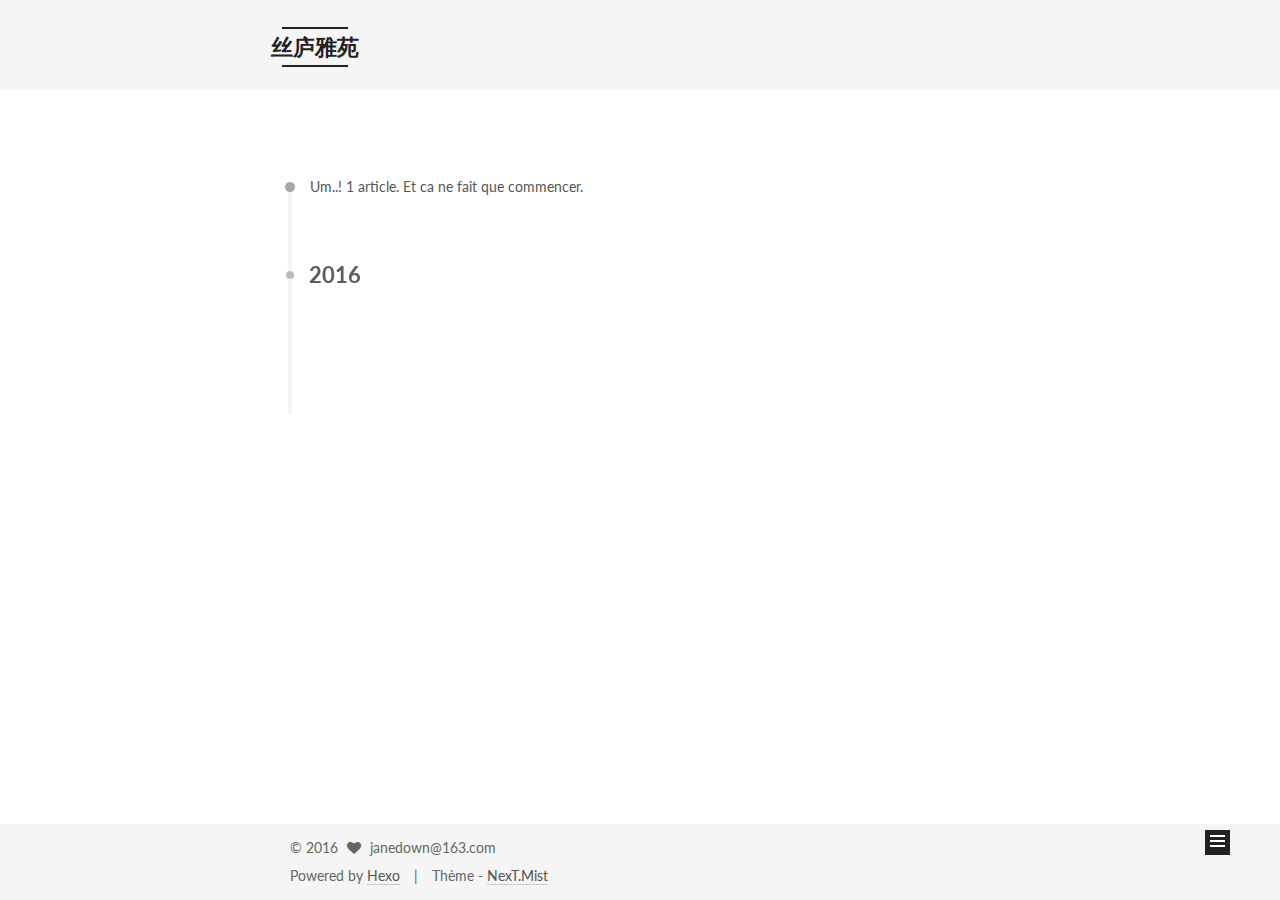
<file: archives/index.html>
<!doctype html>



  


<html class="theme-next mist use-motion">
<head>
  <meta charset="UTF-8"/>
<meta http-equiv="X-UA-Compatible" content="IE=edge,chrome=1" />
<meta name="viewport" content="width=device-width, initial-scale=1, maximum-scale=1"/>



<meta http-equiv="Cache-Control" content="no-transform" />
<meta http-equiv="Cache-Control" content="no-siteapp" />












  
  
  <link href="/vendors/fancybox/source/jquery.fancybox.css?v=2.1.5" rel="stylesheet" type="text/css" />




  
  
  
  

  
    
    
  

  

  

  

  

  
    
    
    <link href="//fonts.googleapis.com/css?family=Lato:300,300italic,400,400italic,700,700italic&subset=latin,latin-ext" rel="stylesheet" type="text/css">
  






<link href="/vendors/font-awesome/css/font-awesome.min.css?v=4.4.0" rel="stylesheet" type="text/css" />

<link href="/css/main.css?v=5.0.1" rel="stylesheet" type="text/css" />


  <meta name="keywords" content="Hexo, NexT" />








  <link rel="shortcut icon" type="image/x-icon" href="/favicon.ico?v=5.0.1" />






<meta property="og:type" content="website">
<meta property="og:title" content="丝庐雅苑">
<meta property="og:url" content="http://yoursite.com/archives/index.html">
<meta property="og:site_name" content="丝庐雅苑">
<meta name="twitter:card" content="summary">
<meta name="twitter:title" content="丝庐雅苑">



<script type="text/javascript" id="hexo.configuration">
  var NexT = window.NexT || {};
  var CONFIG = {
    scheme: 'Mist',
    sidebar: {"position":"left","display":"post"},
    fancybox: true,
    motion: true,
    duoshuo: {
      userId: 0,
      author: 'Author'
    }
  };
</script>




  <link rel="canonical" href="http://yoursite.com/archives/"/>

  <title> Archive | 丝庐雅苑 </title>
</head>

<body itemscope itemtype="http://schema.org/WebPage" lang="Chinese">

  










  
  
    
  

  <div class="container one-collumn sidebar-position-left  page-archive  ">
    <div class="headband"></div>

    <header id="header" class="header" itemscope itemtype="http://schema.org/WPHeader">
      <div class="header-inner"><div class="site-meta ">
  

  <div class="custom-logo-site-title">
    <a href="/"  class="brand" rel="start">
      <span class="logo-line-before"><i></i></span>
      <span class="site-title">丝庐雅苑</span>
      <span class="logo-line-after"><i></i></span>
    </a>
  </div>
  <p class="site-subtitle"></p>
</div>

<div class="site-nav-toggle">
  <button>
    <span class="btn-bar"></span>
    <span class="btn-bar"></span>
    <span class="btn-bar"></span>
  </button>
</div>

<nav class="site-nav">
  

  
    <ul id="menu" class="menu">
      
        
        <li class="menu-item menu-item-archives">
          <a href="/archives" rel="section">
            
              <i class="menu-item-icon fa fa-fw fa-archive"></i> <br />
            
            Archives
          </a>
        </li>
      

      
    </ul>
  

  
</nav>

 </div>
    </header>

    <main id="main" class="main">
      <div class="main-inner">
        <div class="content-wrap">
          <div id="content" class="content">
            

  <section id="posts" class="posts-collapse">
    <span class="archive-move-on"></span>

    <span class="archive-page-counter">
      
      
      
        
      
      Um..! 1 article. Et ca ne fait que commencer.
    </span>

    

      
      
      

      
        
        <div class="collection-title">
          <h2 class="archive-year motion-element" id="archive-year-2016">2016</h2>
        </div>
      
      

      

  <article class="post post-type-normal" itemscope itemtype="http://schema.org/Article">
    <header class="post-header">

      <h1 class="post-title">
        
            <a class="post-title-link" href="/2016/08/21/information/" itemprop="url">
              
                <span itemprop="name">丝庐雅苑信息持续整理中</span>
              
            </a>
        
      </h1>

      <div class="post-meta">
        <time class="post-time" itemprop="dateCreated"
              datetime="2016-08-21T17:13:17+08:00"
              content="2016-08-21" >
          08-21
        </time>
      </div>

    </header>
  </article>



    

  </section>

  



          </div>
          


          

        </div>
        
          
  
  <div class="sidebar-toggle">
    <div class="sidebar-toggle-line-wrap">
      <span class="sidebar-toggle-line sidebar-toggle-line-first"></span>
      <span class="sidebar-toggle-line sidebar-toggle-line-middle"></span>
      <span class="sidebar-toggle-line sidebar-toggle-line-last"></span>
    </div>
  </div>

  <aside id="sidebar" class="sidebar">
    <div class="sidebar-inner">

      

      

      <section class="site-overview sidebar-panel  sidebar-panel-active ">
        <div class="site-author motion-element" itemprop="author" itemscope itemtype="http://schema.org/Person">
          <img class="site-author-image" itemprop="image"
               src="/images/avatar.gif"
               alt="janedown@163.com" />
          <p class="site-author-name" itemprop="name">janedown@163.com</p>
          <p class="site-description motion-element" itemprop="description"></p>
        </div>
        <nav class="site-state motion-element">
          <div class="site-state-item site-state-posts">
            <a href="/archives">
              <span class="site-state-item-count">1</span>
              <span class="site-state-item-name">articles</span>
            </a>
          </div>

          

          

        </nav>

        

        <div class="links-of-author motion-element">
          
        </div>

        
        

        
        

      </section>

      

    </div>
  </aside>


        
      </div>
    </main>

    <footer id="footer" class="footer">
      <div class="footer-inner">
        <div class="copyright" >
  
  &copy; 
  <span itemprop="copyrightYear">2016</span>
  <span class="with-love">
    <i class="fa fa-heart"></i>
  </span>
  <span class="author" itemprop="copyrightHolder">janedown@163.com</span>
</div>

<div class="powered-by">
  Powered by <a class="theme-link" href="https://hexo.io">Hexo</a>
</div>

<div class="theme-info">
  Thème -
  <a class="theme-link" href="https://github.com/iissnan/hexo-theme-next">
    NexT.Mist
  </a>
</div>

        

        
      </div>
    </footer>

    <div class="back-to-top">
      <i class="fa fa-arrow-up"></i>
    </div>
  </div>

  

<script type="text/javascript">
  if (Object.prototype.toString.call(window.Promise) !== '[object Function]') {
    window.Promise = null;
  }
</script>









  



  
  <script type="text/javascript" src="/vendors/jquery/index.js?v=2.1.3"></script>

  
  <script type="text/javascript" src="/vendors/fastclick/lib/fastclick.min.js?v=1.0.6"></script>

  
  <script type="text/javascript" src="/vendors/jquery_lazyload/jquery.lazyload.js?v=1.9.7"></script>

  
  <script type="text/javascript" src="/vendors/velocity/velocity.min.js?v=1.2.1"></script>

  
  <script type="text/javascript" src="/vendors/velocity/velocity.ui.min.js?v=1.2.1"></script>

  
  <script type="text/javascript" src="/vendors/fancybox/source/jquery.fancybox.pack.js?v=2.1.5"></script>


  


  <script type="text/javascript" src="/js/src/utils.js?v=5.0.1"></script>

  <script type="text/javascript" src="/js/src/motion.js?v=5.0.1"></script>



  
  

  
  
    <script type="text/javascript" id="motion.page.archive">
      $('.archive-year').velocity('transition.slideLeftIn');
    </script>
  


  


  <script type="text/javascript" src="/js/src/bootstrap.js?v=5.0.1"></script>



  



  




  
  

  

  

  

</body>
</html>
</file>
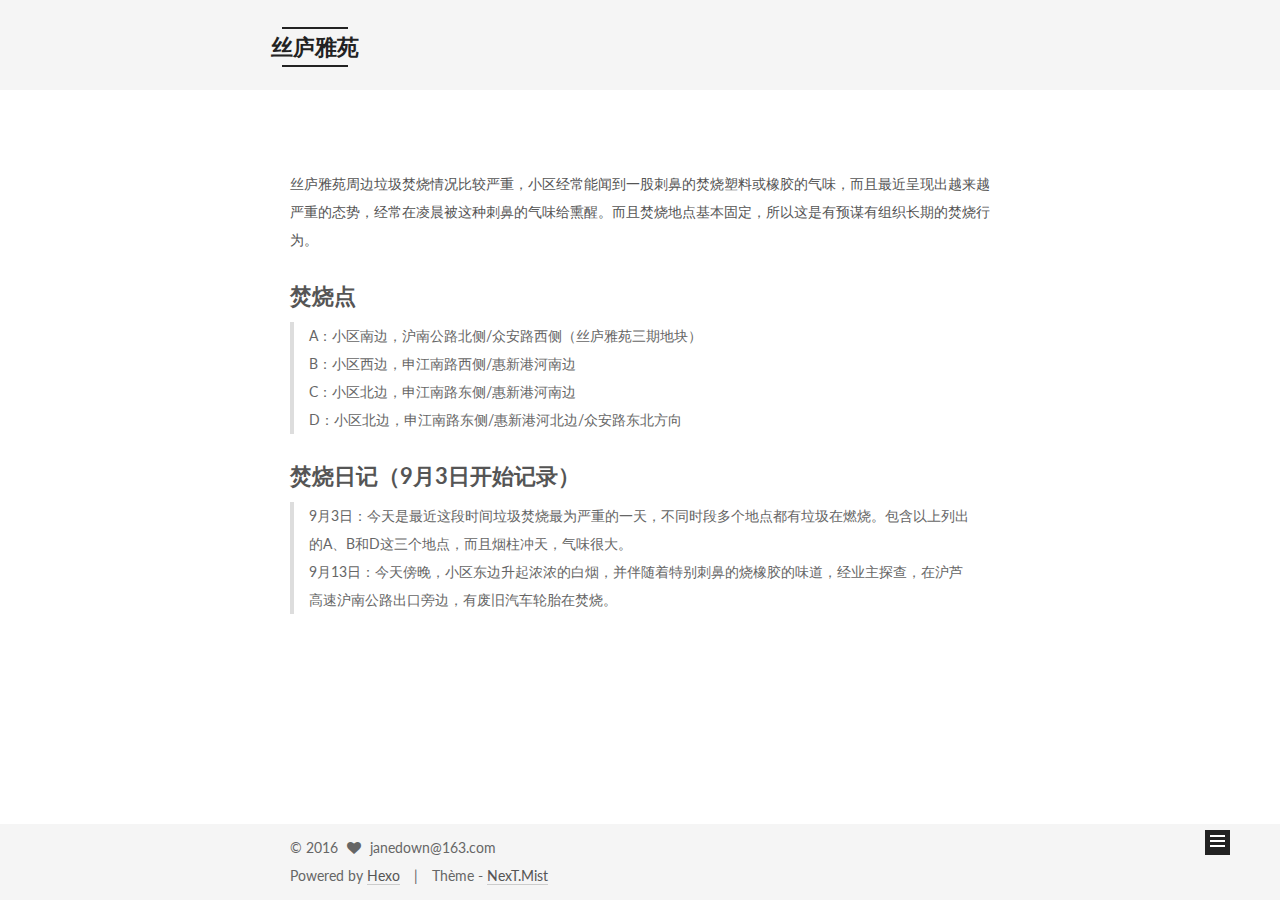
<file: garbage/index.html>
<!doctype html>



  


<html class="theme-next mist use-motion">
<head>
  <meta charset="UTF-8"/>
<meta http-equiv="X-UA-Compatible" content="IE=edge,chrome=1" />
<meta name="viewport" content="width=device-width, initial-scale=1, maximum-scale=1"/>



<meta http-equiv="Cache-Control" content="no-transform" />
<meta http-equiv="Cache-Control" content="no-siteapp" />












  
  
  <link href="/vendors/fancybox/source/jquery.fancybox.css?v=2.1.5" rel="stylesheet" type="text/css" />




  
  
  
  

  
    
    
  

  

  

  

  

  
    
    
    <link href="//fonts.googleapis.com/css?family=Lato:300,300italic,400,400italic,700,700italic&subset=latin,latin-ext" rel="stylesheet" type="text/css">
  






<link href="/vendors/font-awesome/css/font-awesome.min.css?v=4.4.0" rel="stylesheet" type="text/css" />

<link href="/css/main.css?v=5.0.1" rel="stylesheet" type="text/css" />


  <meta name="keywords" content="Hexo, NexT" />








  <link rel="shortcut icon" type="image/x-icon" href="/favicon.ico?v=5.0.1" />






<meta name="description" content="丝庐雅苑周边垃圾焚烧情况比较严重，小区经常能闻到一股刺鼻的焚烧塑料或橡胶的气味，而且最近呈现出越来越严重的态势，经常在凌晨被这种刺鼻的气味给熏醒。而且焚烧地点基本固定，所以这是有预谋有组织长期的焚烧行为。
焚烧点
A：小区南边，沪南公路北侧/众安路西侧（丝庐雅苑三期地块）B：小区西边，申江南路西侧/惠新港河南边C：小区北边，申江南路东侧/惠新港河南边D：小区北边，申江南路东侧/惠新港河北边/众安路">
<meta property="og:type" content="website">
<meta property="og:title" content="garbage">
<meta property="og:url" content="http://yoursite.com/garbage/index.html">
<meta property="og:site_name" content="丝庐雅苑">
<meta property="og:description" content="丝庐雅苑周边垃圾焚烧情况比较严重，小区经常能闻到一股刺鼻的焚烧塑料或橡胶的气味，而且最近呈现出越来越严重的态势，经常在凌晨被这种刺鼻的气味给熏醒。而且焚烧地点基本固定，所以这是有预谋有组织长期的焚烧行为。
焚烧点
A：小区南边，沪南公路北侧/众安路西侧（丝庐雅苑三期地块）B：小区西边，申江南路西侧/惠新港河南边C：小区北边，申江南路东侧/惠新港河南边D：小区北边，申江南路东侧/惠新港河北边/众安路">
<meta property="og:updated_time" content="2016-05-20T02:38:27.569Z">
<meta name="twitter:card" content="summary">
<meta name="twitter:title" content="garbage">
<meta name="twitter:description" content="丝庐雅苑周边垃圾焚烧情况比较严重，小区经常能闻到一股刺鼻的焚烧塑料或橡胶的气味，而且最近呈现出越来越严重的态势，经常在凌晨被这种刺鼻的气味给熏醒。而且焚烧地点基本固定，所以这是有预谋有组织长期的焚烧行为。
焚烧点
A：小区南边，沪南公路北侧/众安路西侧（丝庐雅苑三期地块）B：小区西边，申江南路西侧/惠新港河南边C：小区北边，申江南路东侧/惠新港河南边D：小区北边，申江南路东侧/惠新港河北边/众安路">



<script type="text/javascript" id="hexo.configuration">
  var NexT = window.NexT || {};
  var CONFIG = {
    scheme: 'Mist',
    sidebar: {"position":"left","display":"post"},
    fancybox: true,
    motion: true,
    duoshuo: {
      userId: 0,
      author: 'Author'
    }
  };
</script>




  <link rel="canonical" href="http://yoursite.com/garbage/"/>

  <title>
  

  
    garbage | 丝庐雅苑
  
</title>
</head>

<body itemscope itemtype="http://schema.org/WebPage" lang="Chinese">

  










  
  
    
  

  <div class="container one-collumn sidebar-position-left  ">
    <div class="headband"></div>

    <header id="header" class="header" itemscope itemtype="http://schema.org/WPHeader">
      <div class="header-inner"><div class="site-meta ">
  

  <div class="custom-logo-site-title">
    <a href="/"  class="brand" rel="start">
      <span class="logo-line-before"><i></i></span>
      <span class="site-title">丝庐雅苑</span>
      <span class="logo-line-after"><i></i></span>
    </a>
  </div>
  <p class="site-subtitle"></p>
</div>

<div class="site-nav-toggle">
  <button>
    <span class="btn-bar"></span>
    <span class="btn-bar"></span>
    <span class="btn-bar"></span>
  </button>
</div>

<nav class="site-nav">
  

  
    <ul id="menu" class="menu">
      
        
        <li class="menu-item menu-item-archives">
          <a href="/archives" rel="section">
            
              <i class="menu-item-icon fa fa-fw fa-archive"></i> <br />
            
            Archives
          </a>
        </li>
      

      
    </ul>
  

  
</nav>

 </div>
    </header>

    <main id="main" class="main">
      <div class="main-inner">
        <div class="content-wrap">
          <div id="content" class="content">
            

  <div id="posts" class="posts-expand">
    
    
      <p>丝庐雅苑周边垃圾焚烧情况比较严重，小区经常能闻到一股刺鼻的焚烧塑料或橡胶的气味，而且最近呈现出越来越严重的态势，经常在凌晨被这种刺鼻的气味给熏醒。而且焚烧地点基本固定，所以这是有预谋有组织长期的焚烧行为。</p>
<h2 id="焚烧点"><a href="#焚烧点" class="headerlink" title="焚烧点"></a>焚烧点</h2><blockquote>
<p>A：小区南边，沪南公路北侧/众安路西侧（丝庐雅苑三期地块）<br>B：小区西边，申江南路西侧/惠新港河南边<br>C：小区北边，申江南路东侧/惠新港河南边<br>D：小区北边，申江南路东侧/惠新港河北边/众安路东北方向</p>
</blockquote>
<h2 id="焚烧日记（9月3日开始记录）"><a href="#焚烧日记（9月3日开始记录）" class="headerlink" title="焚烧日记（9月3日开始记录）"></a>焚烧日记（9月3日开始记录）</h2><blockquote>
<p>9月3日：今天是最近这段时间垃圾焚烧最为严重的一天，不同时段多个地点都有垃圾在燃烧。包含以上列出的A、B和D这三个地点，而且烟柱冲天，气味很大。<br>9月13日：今天傍晚，小区东边升起浓浓的白烟，并伴随着特别刺鼻的烧橡胶的味道，经业主探查，在沪芦高速沪南公路出口旁边，有废旧汽车轮胎在焚烧。</p>
</blockquote>

    
  </div>


          </div>
          


          
  <div class="comments" id="comments">
    
  </div>


        </div>
        
          
  
  <div class="sidebar-toggle">
    <div class="sidebar-toggle-line-wrap">
      <span class="sidebar-toggle-line sidebar-toggle-line-first"></span>
      <span class="sidebar-toggle-line sidebar-toggle-line-middle"></span>
      <span class="sidebar-toggle-line sidebar-toggle-line-last"></span>
    </div>
  </div>

  <aside id="sidebar" class="sidebar">
    <div class="sidebar-inner">

      

      

      <section class="site-overview sidebar-panel  sidebar-panel-active ">
        <div class="site-author motion-element" itemprop="author" itemscope itemtype="http://schema.org/Person">
          <img class="site-author-image" itemprop="image"
               src="/images/avatar.gif"
               alt="janedown@163.com" />
          <p class="site-author-name" itemprop="name">janedown@163.com</p>
          <p class="site-description motion-element" itemprop="description"></p>
        </div>
        <nav class="site-state motion-element">
          <div class="site-state-item site-state-posts">
            <a href="/archives">
              <span class="site-state-item-count">1</span>
              <span class="site-state-item-name">articles</span>
            </a>
          </div>

          

          

        </nav>

        

        <div class="links-of-author motion-element">
          
        </div>

        
        

        
        

      </section>

      

    </div>
  </aside>


        
      </div>
    </main>

    <footer id="footer" class="footer">
      <div class="footer-inner">
        <div class="copyright" >
  
  &copy; 
  <span itemprop="copyrightYear">2016</span>
  <span class="with-love">
    <i class="fa fa-heart"></i>
  </span>
  <span class="author" itemprop="copyrightHolder">janedown@163.com</span>
</div>

<div class="powered-by">
  Powered by <a class="theme-link" href="https://hexo.io">Hexo</a>
</div>

<div class="theme-info">
  Thème -
  <a class="theme-link" href="https://github.com/iissnan/hexo-theme-next">
    NexT.Mist
  </a>
</div>

        

        
      </div>
    </footer>

    <div class="back-to-top">
      <i class="fa fa-arrow-up"></i>
    </div>
  </div>

  

<script type="text/javascript">
  if (Object.prototype.toString.call(window.Promise) !== '[object Function]') {
    window.Promise = null;
  }
</script>









  



  
  <script type="text/javascript" src="/vendors/jquery/index.js?v=2.1.3"></script>

  
  <script type="text/javascript" src="/vendors/fastclick/lib/fastclick.min.js?v=1.0.6"></script>

  
  <script type="text/javascript" src="/vendors/jquery_lazyload/jquery.lazyload.js?v=1.9.7"></script>

  
  <script type="text/javascript" src="/vendors/velocity/velocity.min.js?v=1.2.1"></script>

  
  <script type="text/javascript" src="/vendors/velocity/velocity.ui.min.js?v=1.2.1"></script>

  
  <script type="text/javascript" src="/vendors/fancybox/source/jquery.fancybox.pack.js?v=2.1.5"></script>


  


  <script type="text/javascript" src="/js/src/utils.js?v=5.0.1"></script>

  <script type="text/javascript" src="/js/src/motion.js?v=5.0.1"></script>



  
  

  

  


  <script type="text/javascript" src="/js/src/bootstrap.js?v=5.0.1"></script>



  



  




  
  

  

  

  

</body>
</html>
</file>
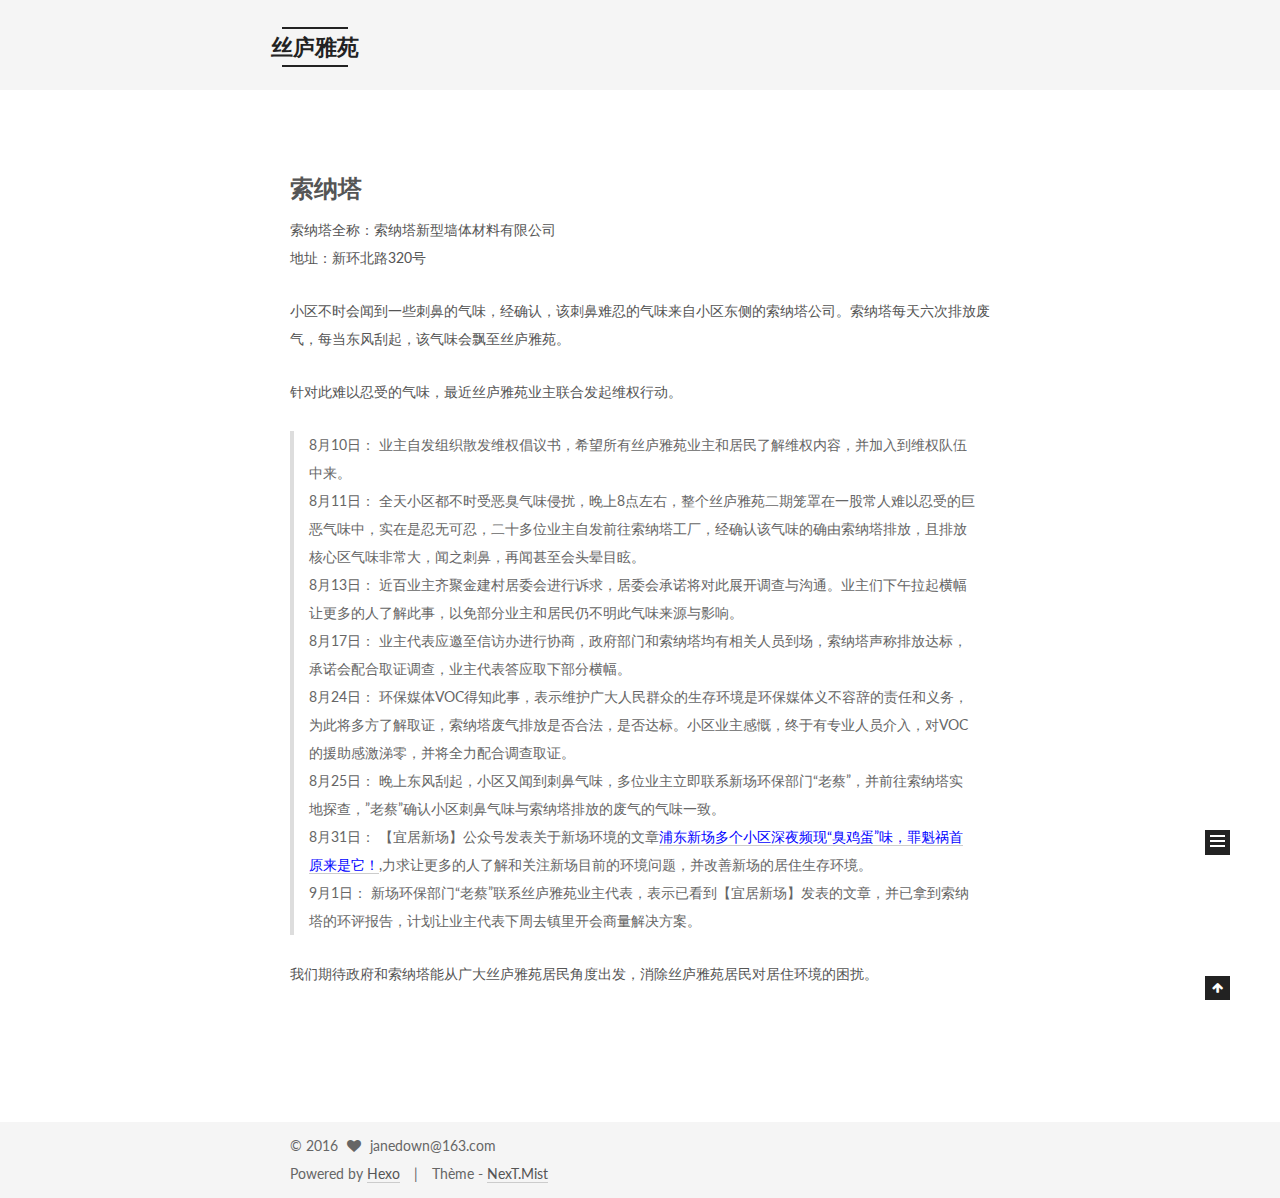
<file: sont/index.html>
<!doctype html>



  


<html class="theme-next mist use-motion">
<head>
  <meta charset="UTF-8"/>
<meta http-equiv="X-UA-Compatible" content="IE=edge,chrome=1" />
<meta name="viewport" content="width=device-width, initial-scale=1, maximum-scale=1"/>



<meta http-equiv="Cache-Control" content="no-transform" />
<meta http-equiv="Cache-Control" content="no-siteapp" />












  
  
  <link href="/vendors/fancybox/source/jquery.fancybox.css?v=2.1.5" rel="stylesheet" type="text/css" />




  
  
  
  

  
    
    
  

  

  

  

  

  
    
    
    <link href="//fonts.googleapis.com/css?family=Lato:300,300italic,400,400italic,700,700italic&subset=latin,latin-ext" rel="stylesheet" type="text/css">
  






<link href="/vendors/font-awesome/css/font-awesome.min.css?v=4.4.0" rel="stylesheet" type="text/css" />

<link href="/css/main.css?v=5.0.1" rel="stylesheet" type="text/css" />


  <meta name="keywords" content="Hexo, NexT" />








  <link rel="shortcut icon" type="image/x-icon" href="/favicon.ico?v=5.0.1" />






<meta name="description" content="索纳塔索纳塔全称：索纳塔新型墙体材料有限公司地址：新环北路320号
小区不时会闻到一些刺鼻的气味，经确认，该刺鼻难忍的气味来自小区东侧的索纳塔公司。索纳塔每天六次排放废气，每当东风刮起，该气味会飘至丝庐雅苑。
针对此难以忍受的气味，最近丝庐雅苑业主联合发起维权行动。

8月10日： 业主自发组织散发维权倡议书，希望所有丝庐雅苑业主和居民了解维权内容，并加入到维权队伍中来。8月11日： 全天小区都不">
<meta property="og:type" content="website">
<meta property="og:title" content="sont">
<meta property="og:url" content="http://yoursite.com/sont/index.html">
<meta property="og:site_name" content="丝庐雅苑">
<meta property="og:description" content="索纳塔索纳塔全称：索纳塔新型墙体材料有限公司地址：新环北路320号
小区不时会闻到一些刺鼻的气味，经确认，该刺鼻难忍的气味来自小区东侧的索纳塔公司。索纳塔每天六次排放废气，每当东风刮起，该气味会飘至丝庐雅苑。
针对此难以忍受的气味，最近丝庐雅苑业主联合发起维权行动。

8月10日： 业主自发组织散发维权倡议书，希望所有丝庐雅苑业主和居民了解维权内容，并加入到维权队伍中来。8月11日： 全天小区都不">
<meta property="og:updated_time" content="2016-09-01T03:54:06.854Z">
<meta name="twitter:card" content="summary">
<meta name="twitter:title" content="sont">
<meta name="twitter:description" content="索纳塔索纳塔全称：索纳塔新型墙体材料有限公司地址：新环北路320号
小区不时会闻到一些刺鼻的气味，经确认，该刺鼻难忍的气味来自小区东侧的索纳塔公司。索纳塔每天六次排放废气，每当东风刮起，该气味会飘至丝庐雅苑。
针对此难以忍受的气味，最近丝庐雅苑业主联合发起维权行动。

8月10日： 业主自发组织散发维权倡议书，希望所有丝庐雅苑业主和居民了解维权内容，并加入到维权队伍中来。8月11日： 全天小区都不">



<script type="text/javascript" id="hexo.configuration">
  var NexT = window.NexT || {};
  var CONFIG = {
    scheme: 'Mist',
    sidebar: {"position":"left","display":"post"},
    fancybox: true,
    motion: true,
    duoshuo: {
      userId: 0,
      author: 'Author'
    }
  };
</script>




  <link rel="canonical" href="http://yoursite.com/sont/"/>

  <title>
  

  
    sont | 丝庐雅苑
  
</title>
</head>

<body itemscope itemtype="http://schema.org/WebPage" lang="Chinese">

  










  
  
    
  

  <div class="container one-collumn sidebar-position-left  ">
    <div class="headband"></div>

    <header id="header" class="header" itemscope itemtype="http://schema.org/WPHeader">
      <div class="header-inner"><div class="site-meta ">
  

  <div class="custom-logo-site-title">
    <a href="/"  class="brand" rel="start">
      <span class="logo-line-before"><i></i></span>
      <span class="site-title">丝庐雅苑</span>
      <span class="logo-line-after"><i></i></span>
    </a>
  </div>
  <p class="site-subtitle"></p>
</div>

<div class="site-nav-toggle">
  <button>
    <span class="btn-bar"></span>
    <span class="btn-bar"></span>
    <span class="btn-bar"></span>
  </button>
</div>

<nav class="site-nav">
  

  
    <ul id="menu" class="menu">
      
        
        <li class="menu-item menu-item-archives">
          <a href="/archives" rel="section">
            
              <i class="menu-item-icon fa fa-fw fa-archive"></i> <br />
            
            Archives
          </a>
        </li>
      

      
    </ul>
  

  
</nav>

 </div>
    </header>

    <main id="main" class="main">
      <div class="main-inner">
        <div class="content-wrap">
          <div id="content" class="content">
            

  <div id="posts" class="posts-expand">
    
    
      <h1 id="索纳塔"><a href="#索纳塔" class="headerlink" title="索纳塔"></a>索纳塔</h1><p>索纳塔全称：索纳塔新型墙体材料有限公司<br>地址：新环北路320号</p>
<p>小区不时会闻到一些刺鼻的气味，经确认，该刺鼻难忍的气味来自小区东侧的索纳塔公司。索纳塔每天六次排放废气，每当东风刮起，该气味会飘至丝庐雅苑。</p>
<p>针对此难以忍受的气味，最近丝庐雅苑业主联合发起维权行动。</p>
<blockquote>
<p>8月10日： 业主自发组织散发维权倡议书，希望所有丝庐雅苑业主和居民了解维权内容，并加入到维权队伍中来。<br>8月11日： 全天小区都不时受恶臭气味侵扰，晚上8点左右，整个丝庐雅苑二期笼罩在一股常人难以忍受的巨恶气味中，实在是忍无可忍，二十多位业主自发前往索纳塔工厂，经确认该气味的确由索纳塔排放，且排放核心区气味非常大，闻之刺鼻，再闻甚至会头晕目眩。<br>8月13日： 近百业主齐聚金建村居委会进行诉求，居委会承诺将对此展开调查与沟通。业主们下午拉起横幅让更多的人了解此事，以免部分业主和居民仍不明此气味来源与影响。<br>8月17日： 业主代表应邀至信访办进行协商，政府部门和索纳塔均有相关人员到场，索纳塔声称排放达标，承诺会配合取证调查，业主代表答应取下部分横幅。<br>8月24日： 环保媒体VOC得知此事，表示维护广大人民群众的生存环境是环保媒体义不容辞的责任和义务，为此将多方了解取证，索纳塔废气排放是否合法，是否达标。小区业主感慨，终于有专业人员介入，对VOC的援助感激涕零，并将全力配合调查取证。<br>8月25日： 晚上东风刮起，小区又闻到刺鼻气味，多位业主立即联系新场环保部门“老蔡”，并前往索纳塔实地探查，”老蔡”确认小区刺鼻气味与索纳塔排放的废气的气味一致。<br>8月31日： 【宜居新场】公众号发表关于新场环境的文章<a href="http://mp.weixin.qq.com/s?__biz=MjM5NjY4NDMyMQ==&amp;mid=2447515239&amp;idx=1&amp;sn=bd73be0a1c6b8b98bc13b6242b8493c5&amp;scene=1&amp;srcid=08315gCju3VQPTwlzUJridtQ#rd" target="_blank" rel="external"><font color="blue">浦东新场多个小区深夜频现“臭鸡蛋”味，罪魁祸首原来是它！</font></a>,力求让更多的人了解和关注新场目前的环境问题，并改善新场的居住生存环境。<br>9月1日： 新场环保部门“老蔡”联系丝庐雅苑业主代表，表示已看到【宜居新场】发表的文章，并已拿到索纳塔的环评报告，计划让业主代表下周去镇里开会商量解决方案。</p>
</blockquote>
<p>我们期待政府和索纳塔能从广大丝庐雅苑居民角度出发，消除丝庐雅苑居民对居住环境的困扰。</p>

    
  </div>


          </div>
          


          
  <div class="comments" id="comments">
    
  </div>


        </div>
        
          
  
  <div class="sidebar-toggle">
    <div class="sidebar-toggle-line-wrap">
      <span class="sidebar-toggle-line sidebar-toggle-line-first"></span>
      <span class="sidebar-toggle-line sidebar-toggle-line-middle"></span>
      <span class="sidebar-toggle-line sidebar-toggle-line-last"></span>
    </div>
  </div>

  <aside id="sidebar" class="sidebar">
    <div class="sidebar-inner">

      

      

      <section class="site-overview sidebar-panel  sidebar-panel-active ">
        <div class="site-author motion-element" itemprop="author" itemscope itemtype="http://schema.org/Person">
          <img class="site-author-image" itemprop="image"
               src="/images/avatar.gif"
               alt="janedown@163.com" />
          <p class="site-author-name" itemprop="name">janedown@163.com</p>
          <p class="site-description motion-element" itemprop="description"></p>
        </div>
        <nav class="site-state motion-element">
          <div class="site-state-item site-state-posts">
            <a href="/archives">
              <span class="site-state-item-count">1</span>
              <span class="site-state-item-name">articles</span>
            </a>
          </div>

          

          

        </nav>

        

        <div class="links-of-author motion-element">
          
        </div>

        
        

        
        

      </section>

      

    </div>
  </aside>


        
      </div>
    </main>

    <footer id="footer" class="footer">
      <div class="footer-inner">
        <div class="copyright" >
  
  &copy; 
  <span itemprop="copyrightYear">2016</span>
  <span class="with-love">
    <i class="fa fa-heart"></i>
  </span>
  <span class="author" itemprop="copyrightHolder">janedown@163.com</span>
</div>

<div class="powered-by">
  Powered by <a class="theme-link" href="https://hexo.io">Hexo</a>
</div>

<div class="theme-info">
  Thème -
  <a class="theme-link" href="https://github.com/iissnan/hexo-theme-next">
    NexT.Mist
  </a>
</div>

        

        
      </div>
    </footer>

    <div class="back-to-top">
      <i class="fa fa-arrow-up"></i>
    </div>
  </div>

  

<script type="text/javascript">
  if (Object.prototype.toString.call(window.Promise) !== '[object Function]') {
    window.Promise = null;
  }
</script>









  



  
  <script type="text/javascript" src="/vendors/jquery/index.js?v=2.1.3"></script>

  
  <script type="text/javascript" src="/vendors/fastclick/lib/fastclick.min.js?v=1.0.6"></script>

  
  <script type="text/javascript" src="/vendors/jquery_lazyload/jquery.lazyload.js?v=1.9.7"></script>

  
  <script type="text/javascript" src="/vendors/velocity/velocity.min.js?v=1.2.1"></script>

  
  <script type="text/javascript" src="/vendors/velocity/velocity.ui.min.js?v=1.2.1"></script>

  
  <script type="text/javascript" src="/vendors/fancybox/source/jquery.fancybox.pack.js?v=2.1.5"></script>


  


  <script type="text/javascript" src="/js/src/utils.js?v=5.0.1"></script>

  <script type="text/javascript" src="/js/src/motion.js?v=5.0.1"></script>



  
  

  

  


  <script type="text/javascript" src="/js/src/bootstrap.js?v=5.0.1"></script>



  



  




  
  

  

  

  

</body>
</html>
</file>
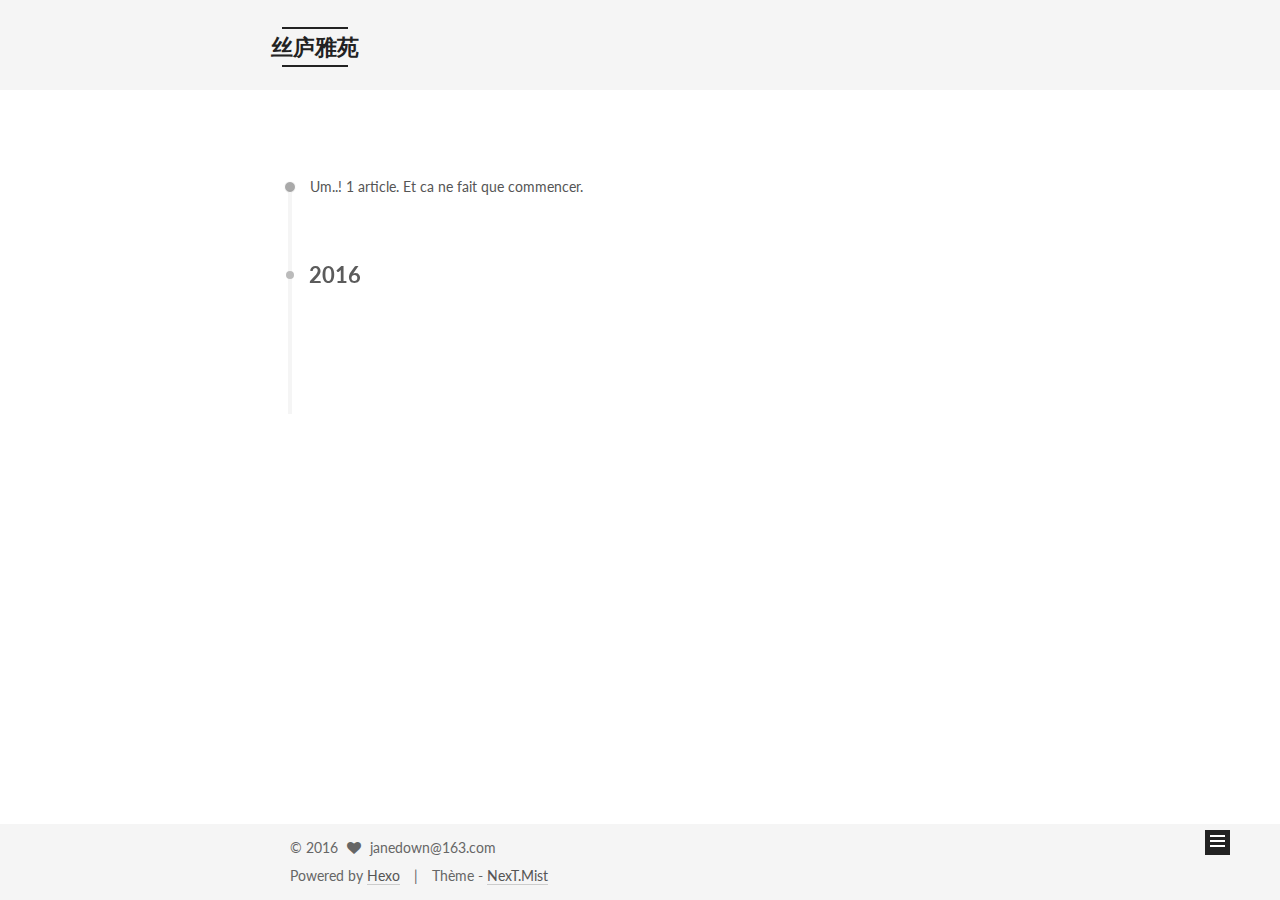
<file: archives/2016/index.html>
<!doctype html>



  


<html class="theme-next mist use-motion">
<head>
  <meta charset="UTF-8"/>
<meta http-equiv="X-UA-Compatible" content="IE=edge,chrome=1" />
<meta name="viewport" content="width=device-width, initial-scale=1, maximum-scale=1"/>



<meta http-equiv="Cache-Control" content="no-transform" />
<meta http-equiv="Cache-Control" content="no-siteapp" />












  
  
  <link href="/vendors/fancybox/source/jquery.fancybox.css?v=2.1.5" rel="stylesheet" type="text/css" />




  
  
  
  

  
    
    
  

  

  

  

  

  
    
    
    <link href="//fonts.googleapis.com/css?family=Lato:300,300italic,400,400italic,700,700italic&subset=latin,latin-ext" rel="stylesheet" type="text/css">
  






<link href="/vendors/font-awesome/css/font-awesome.min.css?v=4.4.0" rel="stylesheet" type="text/css" />

<link href="/css/main.css?v=5.0.1" rel="stylesheet" type="text/css" />


  <meta name="keywords" content="Hexo, NexT" />








  <link rel="shortcut icon" type="image/x-icon" href="/favicon.ico?v=5.0.1" />






<meta property="og:type" content="website">
<meta property="og:title" content="丝庐雅苑">
<meta property="og:url" content="http://yoursite.com/archives/2016/index.html">
<meta property="og:site_name" content="丝庐雅苑">
<meta name="twitter:card" content="summary">
<meta name="twitter:title" content="丝庐雅苑">



<script type="text/javascript" id="hexo.configuration">
  var NexT = window.NexT || {};
  var CONFIG = {
    scheme: 'Mist',
    sidebar: {"position":"left","display":"post"},
    fancybox: true,
    motion: true,
    duoshuo: {
      userId: 0,
      author: 'Author'
    }
  };
</script>




  <link rel="canonical" href="http://yoursite.com/archives/2016/"/>

  <title> Archive | 丝庐雅苑 </title>
</head>

<body itemscope itemtype="http://schema.org/WebPage" lang="Chinese">

  










  
  
    
  

  <div class="container one-collumn sidebar-position-left  page-archive  ">
    <div class="headband"></div>

    <header id="header" class="header" itemscope itemtype="http://schema.org/WPHeader">
      <div class="header-inner"><div class="site-meta ">
  

  <div class="custom-logo-site-title">
    <a href="/"  class="brand" rel="start">
      <span class="logo-line-before"><i></i></span>
      <span class="site-title">丝庐雅苑</span>
      <span class="logo-line-after"><i></i></span>
    </a>
  </div>
  <p class="site-subtitle"></p>
</div>

<div class="site-nav-toggle">
  <button>
    <span class="btn-bar"></span>
    <span class="btn-bar"></span>
    <span class="btn-bar"></span>
  </button>
</div>

<nav class="site-nav">
  

  
    <ul id="menu" class="menu">
      
        
        <li class="menu-item menu-item-archives">
          <a href="/archives" rel="section">
            
              <i class="menu-item-icon fa fa-fw fa-archive"></i> <br />
            
            Archives
          </a>
        </li>
      

      
    </ul>
  

  
</nav>

 </div>
    </header>

    <main id="main" class="main">
      <div class="main-inner">
        <div class="content-wrap">
          <div id="content" class="content">
            

  <section id="posts" class="posts-collapse">
    <span class="archive-move-on"></span>

    <span class="archive-page-counter">
      
      
      
        
      
      Um..! 1 article. Et ca ne fait que commencer.
    </span>

    

      
      
      

      
        
        <div class="collection-title">
          <h2 class="archive-year motion-element" id="archive-year-2016">2016</h2>
        </div>
      
      

      

  <article class="post post-type-normal" itemscope itemtype="http://schema.org/Article">
    <header class="post-header">

      <h1 class="post-title">
        
            <a class="post-title-link" href="/2016/08/21/information/" itemprop="url">
              
                <span itemprop="name">丝庐雅苑信息持续整理中</span>
              
            </a>
        
      </h1>

      <div class="post-meta">
        <time class="post-time" itemprop="dateCreated"
              datetime="2016-08-21T17:13:17+08:00"
              content="2016-08-21" >
          08-21
        </time>
      </div>

    </header>
  </article>



    

  </section>

  



          </div>
          


          

        </div>
        
          
  
  <div class="sidebar-toggle">
    <div class="sidebar-toggle-line-wrap">
      <span class="sidebar-toggle-line sidebar-toggle-line-first"></span>
      <span class="sidebar-toggle-line sidebar-toggle-line-middle"></span>
      <span class="sidebar-toggle-line sidebar-toggle-line-last"></span>
    </div>
  </div>

  <aside id="sidebar" class="sidebar">
    <div class="sidebar-inner">

      

      

      <section class="site-overview sidebar-panel  sidebar-panel-active ">
        <div class="site-author motion-element" itemprop="author" itemscope itemtype="http://schema.org/Person">
          <img class="site-author-image" itemprop="image"
               src="/images/avatar.gif"
               alt="janedown@163.com" />
          <p class="site-author-name" itemprop="name">janedown@163.com</p>
          <p class="site-description motion-element" itemprop="description"></p>
        </div>
        <nav class="site-state motion-element">
          <div class="site-state-item site-state-posts">
            <a href="/archives">
              <span class="site-state-item-count">1</span>
              <span class="site-state-item-name">articles</span>
            </a>
          </div>

          

          

        </nav>

        

        <div class="links-of-author motion-element">
          
        </div>

        
        

        
        

      </section>

      

    </div>
  </aside>


        
      </div>
    </main>

    <footer id="footer" class="footer">
      <div class="footer-inner">
        <div class="copyright" >
  
  &copy; 
  <span itemprop="copyrightYear">2016</span>
  <span class="with-love">
    <i class="fa fa-heart"></i>
  </span>
  <span class="author" itemprop="copyrightHolder">janedown@163.com</span>
</div>

<div class="powered-by">
  Powered by <a class="theme-link" href="https://hexo.io">Hexo</a>
</div>

<div class="theme-info">
  Thème -
  <a class="theme-link" href="https://github.com/iissnan/hexo-theme-next">
    NexT.Mist
  </a>
</div>

        

        
      </div>
    </footer>

    <div class="back-to-top">
      <i class="fa fa-arrow-up"></i>
    </div>
  </div>

  

<script type="text/javascript">
  if (Object.prototype.toString.call(window.Promise) !== '[object Function]') {
    window.Promise = null;
  }
</script>









  



  
  <script type="text/javascript" src="/vendors/jquery/index.js?v=2.1.3"></script>

  
  <script type="text/javascript" src="/vendors/fastclick/lib/fastclick.min.js?v=1.0.6"></script>

  
  <script type="text/javascript" src="/vendors/jquery_lazyload/jquery.lazyload.js?v=1.9.7"></script>

  
  <script type="text/javascript" src="/vendors/velocity/velocity.min.js?v=1.2.1"></script>

  
  <script type="text/javascript" src="/vendors/velocity/velocity.ui.min.js?v=1.2.1"></script>

  
  <script type="text/javascript" src="/vendors/fancybox/source/jquery.fancybox.pack.js?v=2.1.5"></script>


  


  <script type="text/javascript" src="/js/src/utils.js?v=5.0.1"></script>

  <script type="text/javascript" src="/js/src/motion.js?v=5.0.1"></script>



  
  

  
  
    <script type="text/javascript" id="motion.page.archive">
      $('.archive-year').velocity('transition.slideLeftIn');
    </script>
  


  


  <script type="text/javascript" src="/js/src/bootstrap.js?v=5.0.1"></script>



  



  




  
  

  

  

  

</body>
</html>
</file>
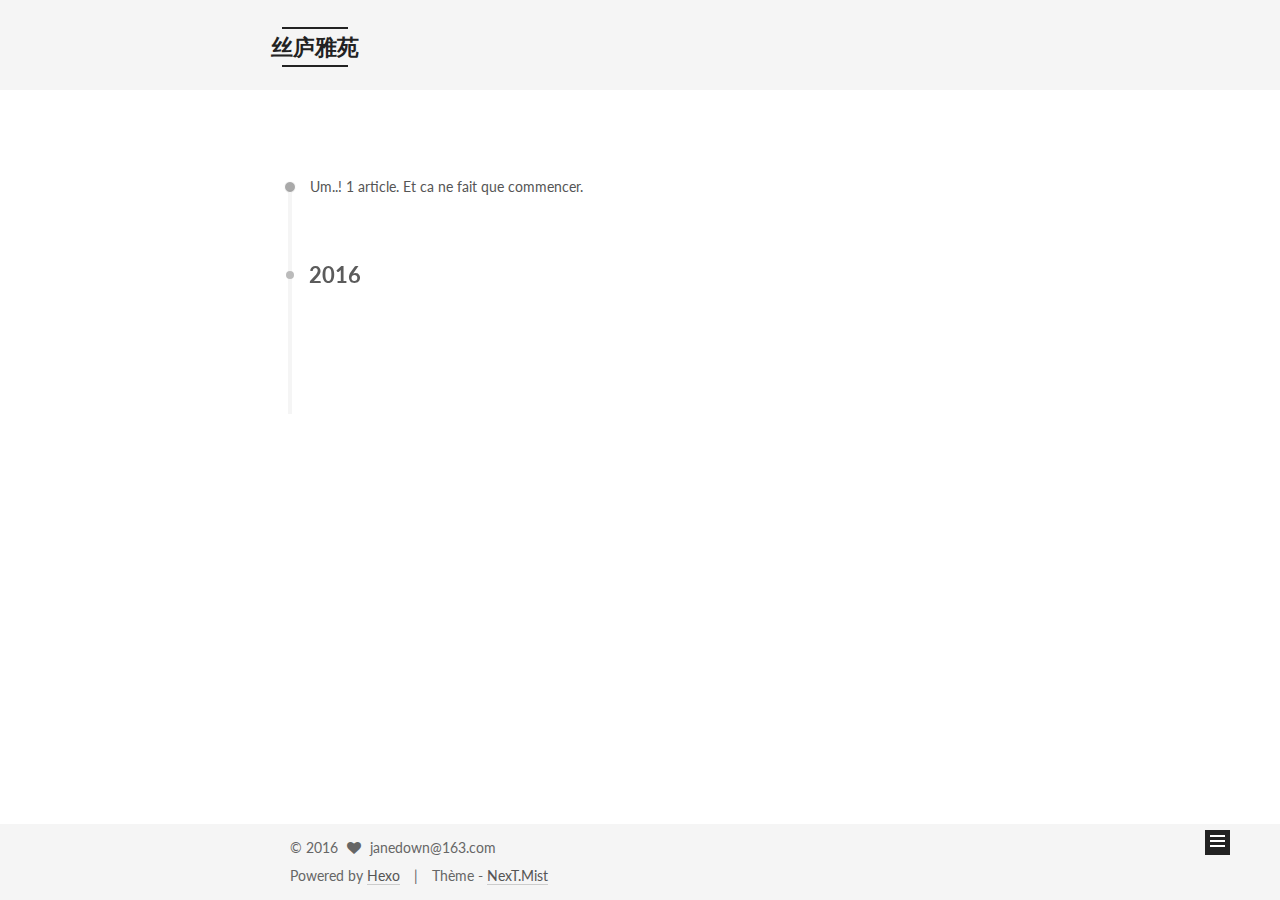
<file: archives/2016/08/index.html>
<!doctype html>



  


<html class="theme-next mist use-motion">
<head>
  <meta charset="UTF-8"/>
<meta http-equiv="X-UA-Compatible" content="IE=edge,chrome=1" />
<meta name="viewport" content="width=device-width, initial-scale=1, maximum-scale=1"/>



<meta http-equiv="Cache-Control" content="no-transform" />
<meta http-equiv="Cache-Control" content="no-siteapp" />












  
  
  <link href="/vendors/fancybox/source/jquery.fancybox.css?v=2.1.5" rel="stylesheet" type="text/css" />




  
  
  
  

  
    
    
  

  

  

  

  

  
    
    
    <link href="//fonts.googleapis.com/css?family=Lato:300,300italic,400,400italic,700,700italic&subset=latin,latin-ext" rel="stylesheet" type="text/css">
  






<link href="/vendors/font-awesome/css/font-awesome.min.css?v=4.4.0" rel="stylesheet" type="text/css" />

<link href="/css/main.css?v=5.0.1" rel="stylesheet" type="text/css" />


  <meta name="keywords" content="Hexo, NexT" />








  <link rel="shortcut icon" type="image/x-icon" href="/favicon.ico?v=5.0.1" />






<meta property="og:type" content="website">
<meta property="og:title" content="丝庐雅苑">
<meta property="og:url" content="http://yoursite.com/archives/2016/08/index.html">
<meta property="og:site_name" content="丝庐雅苑">
<meta name="twitter:card" content="summary">
<meta name="twitter:title" content="丝庐雅苑">



<script type="text/javascript" id="hexo.configuration">
  var NexT = window.NexT || {};
  var CONFIG = {
    scheme: 'Mist',
    sidebar: {"position":"left","display":"post"},
    fancybox: true,
    motion: true,
    duoshuo: {
      userId: 0,
      author: 'Author'
    }
  };
</script>




  <link rel="canonical" href="http://yoursite.com/archives/2016/08/"/>

  <title> Archive | 丝庐雅苑 </title>
</head>

<body itemscope itemtype="http://schema.org/WebPage" lang="Chinese">

  










  
  
    
  

  <div class="container one-collumn sidebar-position-left  page-archive  ">
    <div class="headband"></div>

    <header id="header" class="header" itemscope itemtype="http://schema.org/WPHeader">
      <div class="header-inner"><div class="site-meta ">
  

  <div class="custom-logo-site-title">
    <a href="/"  class="brand" rel="start">
      <span class="logo-line-before"><i></i></span>
      <span class="site-title">丝庐雅苑</span>
      <span class="logo-line-after"><i></i></span>
    </a>
  </div>
  <p class="site-subtitle"></p>
</div>

<div class="site-nav-toggle">
  <button>
    <span class="btn-bar"></span>
    <span class="btn-bar"></span>
    <span class="btn-bar"></span>
  </button>
</div>

<nav class="site-nav">
  

  
    <ul id="menu" class="menu">
      
        
        <li class="menu-item menu-item-archives">
          <a href="/archives" rel="section">
            
              <i class="menu-item-icon fa fa-fw fa-archive"></i> <br />
            
            Archives
          </a>
        </li>
      

      
    </ul>
  

  
</nav>

 </div>
    </header>

    <main id="main" class="main">
      <div class="main-inner">
        <div class="content-wrap">
          <div id="content" class="content">
            

  <section id="posts" class="posts-collapse">
    <span class="archive-move-on"></span>

    <span class="archive-page-counter">
      
      
      
        
      
      Um..! 1 article. Et ca ne fait que commencer.
    </span>

    

      
      
      

      
        
        <div class="collection-title">
          <h2 class="archive-year motion-element" id="archive-year-2016">2016</h2>
        </div>
      
      

      

  <article class="post post-type-normal" itemscope itemtype="http://schema.org/Article">
    <header class="post-header">

      <h1 class="post-title">
        
            <a class="post-title-link" href="/2016/08/21/information/" itemprop="url">
              
                <span itemprop="name">丝庐雅苑信息持续整理中</span>
              
            </a>
        
      </h1>

      <div class="post-meta">
        <time class="post-time" itemprop="dateCreated"
              datetime="2016-08-21T17:13:17+08:00"
              content="2016-08-21" >
          08-21
        </time>
      </div>

    </header>
  </article>



    

  </section>

  



          </div>
          


          

        </div>
        
          
  
  <div class="sidebar-toggle">
    <div class="sidebar-toggle-line-wrap">
      <span class="sidebar-toggle-line sidebar-toggle-line-first"></span>
      <span class="sidebar-toggle-line sidebar-toggle-line-middle"></span>
      <span class="sidebar-toggle-line sidebar-toggle-line-last"></span>
    </div>
  </div>

  <aside id="sidebar" class="sidebar">
    <div class="sidebar-inner">

      

      

      <section class="site-overview sidebar-panel  sidebar-panel-active ">
        <div class="site-author motion-element" itemprop="author" itemscope itemtype="http://schema.org/Person">
          <img class="site-author-image" itemprop="image"
               src="/images/avatar.gif"
               alt="janedown@163.com" />
          <p class="site-author-name" itemprop="name">janedown@163.com</p>
          <p class="site-description motion-element" itemprop="description"></p>
        </div>
        <nav class="site-state motion-element">
          <div class="site-state-item site-state-posts">
            <a href="/archives">
              <span class="site-state-item-count">1</span>
              <span class="site-state-item-name">articles</span>
            </a>
          </div>

          

          

        </nav>

        

        <div class="links-of-author motion-element">
          
        </div>

        
        

        
        

      </section>

      

    </div>
  </aside>


        
      </div>
    </main>

    <footer id="footer" class="footer">
      <div class="footer-inner">
        <div class="copyright" >
  
  &copy; 
  <span itemprop="copyrightYear">2016</span>
  <span class="with-love">
    <i class="fa fa-heart"></i>
  </span>
  <span class="author" itemprop="copyrightHolder">janedown@163.com</span>
</div>

<div class="powered-by">
  Powered by <a class="theme-link" href="https://hexo.io">Hexo</a>
</div>

<div class="theme-info">
  Thème -
  <a class="theme-link" href="https://github.com/iissnan/hexo-theme-next">
    NexT.Mist
  </a>
</div>

        

        
      </div>
    </footer>

    <div class="back-to-top">
      <i class="fa fa-arrow-up"></i>
    </div>
  </div>

  

<script type="text/javascript">
  if (Object.prototype.toString.call(window.Promise) !== '[object Function]') {
    window.Promise = null;
  }
</script>









  



  
  <script type="text/javascript" src="/vendors/jquery/index.js?v=2.1.3"></script>

  
  <script type="text/javascript" src="/vendors/fastclick/lib/fastclick.min.js?v=1.0.6"></script>

  
  <script type="text/javascript" src="/vendors/jquery_lazyload/jquery.lazyload.js?v=1.9.7"></script>

  
  <script type="text/javascript" src="/vendors/velocity/velocity.min.js?v=1.2.1"></script>

  
  <script type="text/javascript" src="/vendors/velocity/velocity.ui.min.js?v=1.2.1"></script>

  
  <script type="text/javascript" src="/vendors/fancybox/source/jquery.fancybox.pack.js?v=2.1.5"></script>


  


  <script type="text/javascript" src="/js/src/utils.js?v=5.0.1"></script>

  <script type="text/javascript" src="/js/src/motion.js?v=5.0.1"></script>



  
  

  
  
    <script type="text/javascript" id="motion.page.archive">
      $('.archive-year').velocity('transition.slideLeftIn');
    </script>
  


  


  <script type="text/javascript" src="/js/src/bootstrap.js?v=5.0.1"></script>



  



  




  
  

  

  

  

</body>
</html>
</file>
<file: css/main.css>
/* normalize.css v3.0.2 | MIT License | git.io/normalize */
html {
  font-family: sans-serif; /* 1 */
  -ms-text-size-adjust: 100%; /* 2 */
  -webkit-text-size-adjust: 100%; /* 2 */
}
body {
  margin: 0;
}
article,
aside,
details,
figcaption,
figure,
footer,
header,
hgroup,
main,
menu,
nav,
section,
summary {
  display: block;
}
audio,
canvas,
progress,
video {
  display: inline-block; /* 1 */
  vertical-align: baseline; /* 2 */
}
audio:not([controls]) {
  display: none;
  height: 0;
}
[hidden],
template {
  display: none;
}
a {
  background-color: transparent;
}
a:active,
a:hover {
  outline: 0;
}
abbr[title] {
  border-bottom: 1px dotted;
}
b,
strong {
  font-weight: bold;
}
dfn {
  font-style: italic;
}
h1 {
  font-size: 2em;
  margin: 0.67em 0;
}
mark {
  background: #ff0;
  color: #000;
}
small {
  font-size: 80%;
}
sub,
sup {
  font-size: 75%;
  line-height: 0;
  position: relative;
  vertical-align: baseline;
}
sup {
  top: -0.5em;
}
sub {
  bottom: -0.25em;
}
img {
  border: 0;
}
svg:not(:root) {
  overflow: hidden;
}
figure {
  margin: 1em 40px;
}
hr {
  -moz-box-sizing: content-box;
  box-sizing: content-box;
  height: 0;
}
pre {
  overflow: auto;
}
code,
kbd,
pre,
samp {
  font-family: monospace, monospace;
  font-size: 1em;
}
button,
input,
optgroup,
select,
textarea {
  color: inherit; /* 1 */
  font: inherit; /* 2 */
  margin: 0; /* 3 */
}
button {
  overflow: visible;
}
button,
select {
  text-transform: none;
}
button,
html input[type="button"],
input[type="reset"],
input[type="submit"] {
  -webkit-appearance: button; /* 2 */
  cursor: pointer; /* 3 */
}
button[disabled],
html input[disabled] {
  cursor: default;
}
button::-moz-focus-inner,
input::-moz-focus-inner {
  border: 0;
  padding: 0;
}
input {
  line-height: normal;
}
input[type="checkbox"],
input[type="radio"] {
  box-sizing: border-box; /* 1 */
  padding: 0; /* 2 */
}
input[type="number"]::-webkit-inner-spin-button,
input[type="number"]::-webkit-outer-spin-button {
  height: auto;
}
input[type="search"] {
  -webkit-appearance: textfield; /* 1 */
  -moz-box-sizing: content-box;
  -webkit-box-sizing: content-box; /* 2 */
  box-sizing: content-box;
}
input[type="search"]::-webkit-search-cancel-button,
input[type="search"]::-webkit-search-decoration {
  -webkit-appearance: none;
}
fieldset {
  border: 1px solid #c0c0c0;
  margin: 0 2px;
  padding: 0.35em 0.625em 0.75em;
}
legend {
  border: 0; /* 1 */
  padding: 0; /* 2 */
}
textarea {
  overflow: auto;
}
optgroup {
  font-weight: bold;
}
table {
  border-collapse: collapse;
  border-spacing: 0;
}
td,
th {
  padding: 0;
}
::selection {
  background: #262a30;
  color: #fff;
}
body {
  position: relative;
  font-family: 'Lato', "PingFang SC", "Microsoft YaHei", sans-serif;
  font-size: 14px;
  line-height: 2;
  color: #555;
  background: #fff;
}
@media (max-width: 767px) {
  body {
    padding-right: 0 !important;
  }
}
@media (min-width: 768px) and (max-width: 991px) {
  body {
    padding-right: 0 !important;
  }
}
@media (min-width: 1600px) {
  body {
    font-size: 16px;
  }
}
h1,
h2,
h3,
h4,
h5,
h6 {
  margin: 0;
  padding: 0;
  font-weight: bold;
  line-height: 1.5;
  font-family: 'Lato', "PingFang SC", "Microsoft YaHei", sans-serif;
}
h2,
h3,
h4,
h5,
h6 {
  margin: 20px 0 15px;
}
h1 {
  font-size: 24px;
}
@media (max-width: 767px) {
  h1 {
    font-size: 20px;
  }
}
h2 {
  font-size: 22px;
}
@media (max-width: 767px) {
  h2 {
    font-size: 18px;
  }
}
h3 {
  font-size: 20px;
}
@media (max-width: 767px) {
  h3 {
    font-size: 16px;
  }
}
h4 {
  font-size: 18px;
}
@media (max-width: 767px) {
  h4 {
    font-size: 14px;
  }
}
h5 {
  font-size: 16px;
}
@media (max-width: 767px) {
  h5 {
    font-size: 12px;
  }
}
h6 {
  font-size: 14px;
}
@media (max-width: 767px) {
  h6 {
    font-size: 10px;
  }
}
p {
  margin: 0 0 25px 0;
}
a {
  color: #555;
  text-decoration: none;
  border-bottom: 1px solid #999;
  word-wrap: break-word;
}
a:hover {
  color: #222;
  border-bottom-color: #222;
}
ul {
  list-style: none;
}
blockquote {
  margin: 0;
  padding: 0;
}
img {
  display: block;
  margin: auto;
  max-width: 100%;
  height: auto;
}
hr {
  margin: 40px 0;
  height: 3px;
  border: none;
  background-color: #ddd;
  background-image: repeating-linear-gradient(-45deg, #fff, #fff 4px, transparent 4px, transparent 8px);
}
blockquote {
  padding: 0 15px;
  color: #666;
  border-left: 4px solid #ddd;
}
blockquote cite::before {
  content: "-";
  padding: 0 5px;
}
dt {
  font-weight: 700;
}
dd {
  margin: 0;
  padding: 0;
}
.text-left {
  text-align: left;
}
.text-center {
  text-align: center;
}
.text-right {
  text-align: right;
}
.text-justify {
  text-align: justify;
}
.text-nowrap {
  white-space: nowrap;
}
.text-lowercase {
  text-transform: lowercase;
}
.text-uppercase {
  text-transform: uppercase;
}
.text-capitalize {
  text-transform: capitalize;
}
.center-block {
  display: block;
  margin-left: auto;
  margin-right: auto;
}
.clearfix:before,
.clearfix:after {
  content: " ";
  display: table;
}
.clearfix:after {
  clear: both;
}
.pullquote {
  width: 45%;
}
.pullquote.left {
  float: left;
  margin-left: 5px;
  margin-right: 10px;
}
.pullquote.right {
  float: right;
  margin-left: 10px;
  margin-right: 5px;
}
.affix.affix.affix {
  position: fixed;
}
.translation {
  margin-top: -20px;
  font-size: 14px;
  color: #999;
}
.scrollbar-measure {
  width: 100px;
  height: 100px;
  overflow: scroll;
  position: absolute;
  top: -9999px;
}
.use-motion .motion-element {
  opacity: 0;
}
#local-search-input {
  padding: 3px;
  border: none;
  text-indent: 14px;
  border-radius: 0;
  width: 140px;
  outline: none;
  border-bottom: 1px solid #999;
  background: inherit;
  opacity: 0.5;
}
#local-search-input:focus {
  opacity: 1;
}
.search-icon {
  position: absolute;
  top: 9px;
}
table {
  margin: 20px 0;
  width: 100%;
  border-collapse: collapse;
  border-spacing: 0;
  border: 1px solid #ddd;
  font-size: 14px;
  table-layout: fixed;
  word-wrap: break-all;
}
table>tbody>tr:nth-of-type(odd) {
  background-color: #f9f9f9;
}
table>tbody>tr:hover {
  background-color: #f5f5f5;
}
caption,
th,
td {
  padding: 8px;
  text-align: left;
  vertical-align: middle;
  font-weight: normal;
}
th,
td {
  border-bottom: 3px solid #ddd;
  border-right: 1px solid #eee;
}
th {
  padding-bottom: 10px;
  font-weight: 700;
}
td {
  border-bottom-width: 1px;
}
html,
body {
  height: 100%;
}
.container {
  position: relative;
  min-height: 100%;
}
.header-inner {
  margin: 0 auto;
  padding: 100px 0 70px;
  width: 700px;
}
@media (min-width: 1600px) {
  .container .header-inner {
    width: 900px;
  }
}
.main {
  padding-bottom: 150px;
}
.main-inner {
  margin: 0 auto;
  width: 700px;
}
@media (min-width: 1600px) {
  .container .main-inner {
    width: 900px;
  }
}
.footer {
  position: absolute;
  left: 0;
  bottom: 0;
  width: 100%;
  min-height: 50px;
}
.footer-inner {
  box-sizing: border-box;
  margin: 20px auto;
  width: 700px;
}
@media (min-width: 1600px) {
  .container .footer-inner {
    width: 900px;
  }
}
pre,
.highlight {
  overflow: auto;
  margin: 20px 0;
  padding: 15px;
  font-size: 13px;
  color: #4d4d4c;
  background: #f7f7f7;
  line-height: 1.6;
}
pre,
code {
  font-family: consolas, Menlo, "PingFang SC", "Microsoft YaHei", monospace;
}
code {
  padding: 2px 4px;
  word-break: break-all;
  color: #555;
  background: #eee;
  border-radius: 4px;
  font-size: 13px;
}
pre code {
  padding: 0;
  color: #4d4d4c;
  background: none;
  text-shadow: none;
}
.highlight pre {
  border: none;
  margin: 0;
  padding: 1px;
}
.highlight table {
  margin: 0;
  width: auto;
  border: none;
}
.highlight td {
  border: none;
  padding: 0;
}
.highlight figcaption {
  font-size: 1em;
  color: #4d4d4c;
  line-height: 1em;
  margin-bottom: 1em;
}
.highlight figcaption:before,
.highlight figcaption:after {
  content: " ";
  display: table;
}
.highlight figcaption:after {
  clear: both;
}
.highlight figcaption a {
  float: right;
  color: #4d4d4c;
}
.highlight figcaption a:hover {
  border-bottom-color: #4d4d4c;
}
.highlight .gutter pre {
  color: #666;
  text-align: right;
  padding-right: 20px;
}
.highlight .line {
  height: 20px;
}
.gist table {
  width: auto;
}
.gist table td {
  border: none;
}
pre .comment {
  color: #8e908c;
}
pre .variable,
pre .attribute,
pre .tag,
pre .regexp,
pre .ruby .constant,
pre .xml .tag .title,
pre .xml .pi,
pre .xml .doctype,
pre .html .doctype,
pre .css .id,
pre .css .class,
pre .css .pseudo {
  color: #c82829;
}
pre .number,
pre .preprocessor,
pre .built_in,
pre .literal,
pre .params,
pre .constant,
pre .command {
  color: #f5871f;
}
pre .ruby .class .title,
pre .css .rules .attribute,
pre .string,
pre .value,
pre .inheritance,
pre .header,
pre .ruby .symbol,
pre .xml .cdata,
pre .special,
pre .number,
pre .formula {
  color: #718c00;
}
pre .title,
pre .css .hexcolor {
  color: #3e999f;
}
pre .function,
pre .python .decorator,
pre .python .title,
pre .ruby .function .title,
pre .ruby .title .keyword,
pre .perl .sub,
pre .javascript .title,
pre .coffeescript .title {
  color: #4271ae;
}
pre .keyword,
pre .javascript .function {
  color: #8959a8;
}
.full-image.full-image.full-image {
  border: none;
  max-width: 100%;
  width: auto;
  margin: 20px auto;
}
@media (min-width: 992px) {
  .full-image.full-image.full-image {
    max-width: none;
    width: 126%;
    margin: 0 -13%;
  }
}
.blockquote-center,
.page-home .post-type-quote blockquote,
.page-post-detail .post-type-quote blockquote {
  position: relative;
  margin: 40px 0;
  padding: 0;
  border-left: none;
  text-align: center;
}
.blockquote-center::before,
.page-home .post-type-quote blockquote::before,
.page-post-detail .post-type-quote blockquote::before,
.blockquote-center::after,
.page-home .post-type-quote blockquote::after,
.page-post-detail .post-type-quote blockquote::after {
  position: absolute;
  content: ' ';
  display: block;
  width: 100%;
  height: 24px;
  opacity: 0.2;
  background-repeat: no-repeat;
  background-position: 0 -6px;
  background-size: 22px 22px;
}
.blockquote-center::before,
.page-home .post-type-quote blockquote::before,
.page-post-detail .post-type-quote blockquote::before {
  top: -20px;
  background-image: url("../images/quote-l.svg");
  border-top: 1px solid #ccc;
}
.blockquote-center::after,
.page-home .post-type-quote blockquote::after,
.page-post-detail .post-type-quote blockquote::after {
  bottom: -20px;
  background-image: url("../images/quote-r.svg");
  border-bottom: 1px solid #ccc;
  background-position: 100% 8px;
}
.blockquote-center p,
.page-home .post-type-quote blockquote p,
.page-post-detail .post-type-quote blockquote p,
.blockquote-center div,
.page-home .post-type-quote blockquote div,
.page-post-detail .post-type-quote blockquote div {
  text-align: center;
}
.post .post-body .group-picture img {
  box-sizing: border-box;
  padding: 0 3px;
  border: none;
}
.post .group-picture-row {
  overflow: hidden;
  margin-top: 6px;
}
.post .group-picture-row:first-child {
  margin-top: 0;
}
.post .group-picture-column {
  float: left;
}
.page-post-detail .post-body .group-picture-column {
  float: none;
  margin-top: 10px;
  width: auto !important;
}
.page-post-detail .post-body .group-picture-column img {
  margin: 0 auto;
}
.page-archive .group-picture-container {
  overflow: hidden;
}
.page-archive .group-picture-row {
  float: left;
}
.page-archive .group-picture-row:first-child {
  margin-top: 6px;
}
.page-archive .group-picture-column {
  max-width: 150px;
  max-height: 150px;
}
.btn {
  display: inline-block;
  padding: 0 20px;
  font-size: 14px;
  color: #fff;
  background: #222;
  border: 2px solid #222;
  text-decoration: none;
  border-radius: 0;
  transition-property: background-color;
  transition-duration: 0.2s;
  transition-timing-function: ease-in-out;
  transition-delay: 0s;
}
.btn:hover,
.post-more-link .btn:hover {
  border-color: #222;
  color: #222;
  background: #fff;
}
.btn-bar {
  display: block;
  width: 22px;
  height: 2px;
  background: #555;
  border-radius: 1px;
}
.btn-bar+.btn-bar {
  margin-top: 4px;
}
.pagination {
  margin: 120px 0 40px;
  text-align: center;
  border-top: 1px solid #eee;
}
.page-number-basic,
.pagination .prev,
.pagination .next,
.pagination .page-number,
.pagination .space {
  display: inline-block;
  position: relative;
  top: -1px;
  margin: 0 10px;
  padding: 0 10px;
  line-height: 30px;
}
@media (max-width: 767px) {
  .page-number-basic,
  .pagination .prev,
  .pagination .next,
  .pagination .page-number,
  .pagination .space {
    margin: 0 5px;
  }
}
.pagination .prev,
.pagination .next,
.pagination .page-number {
  border-bottom: 0;
  border-top: 1px solid #eee;
  transition-property: border-color;
  transition-duration: 0.2s;
  transition-timing-function: ease-in-out;
  transition-delay: 0s;
}
.pagination .prev:hover,
.pagination .next:hover,
.pagination .page-number:hover {
  border-top-color: #222;
}
.pagination .space {
  padding: 0;
  margin: 0;
}
.pagination .prev {
  margin-left: 0;
}
.pagination .next {
  margin-right: 0;
}
.pagination .page-number.current {
  color: #fff;
  background: #ccc;
  border-top-color: #ccc;
}
@media (max-width: 767px) {
  .pagination {
    border-top: none;
  }
  .pagination .prev,
  .pagination .next,
  .pagination .page-number {
    margin-bottom: 10px;
    border-top: 0;
    border-bottom: 1px solid #eee;
  }
  .pagination .prev:hover,
  .pagination .next:hover,
  .pagination .page-number:hover {
    border-bottom-color: #222;
  }
}
.comments {
  margin: 60px 20px 0;
}
.tag-cloud {
  text-align: center;
}
.tag-cloud a {
  display: inline-block;
  margin: 10px;
}
.back-to-top {
  box-sizing: border-box;
  position: fixed;
  bottom: -100px;
  right: 50px;
  z-index: 1050;
  padding: 0 6px;
  width: 25px;
  background: #222;
  font-size: 12px;
  opacity: 1;
  color: #fff;
  cursor: pointer;
  text-align: center;
  -webkit-transform: translateZ(0);
  transition-property: bottom;
  transition-duration: 0.2s;
  transition-timing-function: ease-in-out;
  transition-delay: 0s;
}
@media (max-width: 767px) {
  .back-to-top {
    display: none;
  }
}
@media (min-width: 768px) and (max-width: 991px) {
  .back-to-top {
    display: none;
  }
}
.back-to-top.back-to-top-on {
  bottom: 19px;
}
.header {
  background: #fff;
}
.header-inner {
  position: relative;
}
.headband {
  height: 3px;
  background: #222;
}
.site-meta {
  margin: 0;
  text-align: left;
}
@media (max-width: 767px) {
  .site-meta {
    text-align: center;
  }
}
.brand {
  position: relative;
  display: inline-block;
  padding: 0 40px;
  color: #222;
  background: #222;
  border-bottom: none;
}
.brand:hover {
  color: #222;
}
.logo {
  display: inline-block;
  margin-right: 5px;
  line-height: 36px;
  vertical-align: top;
}
.site-title {
  display: inline-block;
  vertical-align: top;
  line-height: 36px;
  font-size: 20px;
  font-weight: normal;
  font-family: 'Lato', "PingFang SC", "Microsoft YaHei", sans-serif;
}
.site-subtitle {
  margin-top: 10px;
  font-size: 13px;
  color: #999;
}
.use-motion .brand {
  opacity: 0;
}
.use-motion .logo,
.use-motion .site-title,
.use-motion .site-subtitle {
  opacity: 0;
  position: relative;
  top: -10px;
}
.site-nav-toggle {
  display: none;
  position: absolute;
  top: 10px;
  left: 10px;
}
@media (max-width: 767px) {
  .site-nav-toggle {
    display: block;
  }
}
.site-nav-toggle button {
  margin-top: 2px;
  padding: 9px 10px;
  background: transparent;
  border: none;
}
@media (max-width: 767px) {
  .site-nav {
    display: none;
    margin: 0 -10px;
    padding: 0 10px;
    clear: both;
    border-top: 1px solid #ddd;
  }
}
@media (min-width: 768px) and (max-width: 991px) {
  .site-nav {
    display: block !important;
  }
}
@media (min-width: 992px) {
  .site-nav {
    display: block !important;
  }
}
.menu {
  margin-top: 20px;
  padding-left: 0;
  text-align: center;
}
.menu .menu-item {
  display: inline-block;
  margin: 0 10px;
}
@media screen and (max-width: 767px) {
  .menu .menu-item {
    margin-top: 10px;
  }
}
.menu .menu-item a {
  display: block;
  font-size: 13px;
  text-transform: capitalize;
  line-height: inherit;
  border-bottom: 1px solid transparent;
  transition-property: border-color;
  transition-duration: 0.2s;
  transition-timing-function: ease-in-out;
  transition-delay: 0s;
}
.menu .menu-item a:hover {
  border-bottom-color: #222;
}
.menu .menu-item .fa {
  margin-right: 5px;
}
.use-motion .menu-item {
  opacity: 0;
}
.post-body {
  font-family: 'Lato', "PingFang SC", "Microsoft YaHei", sans-serif;
}
@media (max-width: 767px) {
  .post-body {
    word-break: break-word;
  }
}
.post-body .fancybox img {
  display: block !important;
  margin: 0 auto;
  cursor: pointer;
  cursor: zoom-in;
  cursor: -webkit-zoom-in;
}
.post-body .image-caption,
.post-body .figure .caption {
  margin: 10px auto 15px;
  text-align: center;
  font-size: 14px;
  color: #999;
  font-weight: bold;
  line-height: 1;
}
.post-sticky-flag {
  display: inline-block;
  font-size: 16px;
  -ms-transform: rotate(30deg);
  -webkit-transform: rotate(30deg);
  -moz-transform: rotate(30deg);
  -ms-transform: rotate(30deg);
  -o-transform: rotate(30deg);
  transform: rotate(30deg);
}
.posts-expand {
  padding-top: 40px;
}
@media (max-width: 767px) {
  .posts-expand {
    margin: 0 20px;
  }
  .post-body pre,
  .post-body .highlight {
    padding: 10px;
  }
  .post-body pre .gutter pre,
  .post-body .highlight .gutter pre {
    padding-right: 10px;
  }
}
@media (min-width: 992px) {
  .posts-expand .post-body {
    text-align: justify;
  }
}
.posts-expand .post-body h2,
.posts-expand .post-body h3,
.posts-expand .post-body h4,
.posts-expand .post-body h5,
.posts-expand .post-body h6 {
  padding-top: 10px;
}
.posts-expand .post-body h2 .header-anchor,
.posts-expand .post-body h3 .header-anchor,
.posts-expand .post-body h4 .header-anchor,
.posts-expand .post-body h5 .header-anchor,
.posts-expand .post-body h6 .header-anchor {
  float: right;
  margin-left: 10px;
  color: #ccc;
  border-bottom-style: none;
  visibility: hidden;
}
.posts-expand .post-body h2 .header-anchor:hover,
.posts-expand .post-body h3 .header-anchor:hover,
.posts-expand .post-body h4 .header-anchor:hover,
.posts-expand .post-body h5 .header-anchor:hover,
.posts-expand .post-body h6 .header-anchor:hover {
  color: inherit;
}
.posts-expand .post-body h2:hover .header-anchor,
.posts-expand .post-body h3:hover .header-anchor,
.posts-expand .post-body h4:hover .header-anchor,
.posts-expand .post-body h5:hover .header-anchor,
.posts-expand .post-body h6:hover .header-anchor {
  visibility: visible;
}
.posts-expand .post-body ul li {
  list-style: circle;
}
.posts-expand .post-body img {
  box-sizing: border-box;
  margin: auto;
  padding: 3px;
  border: 1px solid #ddd;
}
.posts-expand .fancybox img {
  margin: 0 auto;
}
@media (max-width: 767px) {
  .posts-collapse {
    margin: 0 20px;
  }
  .posts-collapse .post-title,
  .posts-collapse .post-meta {
    display: block;
    width: auto;
    text-align: left;
  }
}
.posts-collapse {
  position: relative;
  z-index: 1010;
  margin-left: 0;
}
.posts-collapse::after {
  content: " ";
  position: absolute;
  top: 20px;
  left: 0;
  margin-left: -2px;
  width: 4px;
  height: 100%;
  background: #f5f5f5;
  z-index: -1;
}
@media (max-width: 767px) {
  .posts-collapse {
    margin: 0 20px;
  }
}
.posts-collapse .collection-title {
  position: relative;
  margin: 60px 0;
}
.posts-collapse .collection-title h2 {
  margin-left: 20px;
}
.posts-collapse .collection-title small {
  color: #bbb;
}
.posts-collapse .collection-title::before {
  content: " ";
  position: absolute;
  left: 0;
  top: 50%;
  margin-left: -4px;
  margin-top: -4px;
  width: 8px;
  height: 8px;
  background: #bbb;
  border-radius: 50%;
}
.posts-collapse .post {
  margin: 30px 0;
}
.posts-collapse .post-header {
  position: relative;
  transition-duration: 0.2s;
  transition-timing-function: ease-in-out;
  transition-delay: 0s;
  transition-property: border;
  border-bottom: 1px dashed #ccc;
}
.posts-collapse .post-header::before {
  content: " ";
  position: absolute;
  left: 0;
  top: 12px;
  width: 6px;
  height: 6px;
  margin-left: -4px;
  background: #bbb;
  border-radius: 50%;
  border: 1px solid #fff;
  transition-duration: 0.2s;
  transition-timing-function: ease-in-out;
  transition-delay: 0s;
  transition-property: background;
}
.posts-collapse .post-header:hover {
  border-bottom-color: #666;
}
.posts-collapse .post-header:hover::before {
  background: #222;
}
.posts-collapse .post-meta {
  position: absolute;
  font-size: 12px;
  left: 20px;
  top: 5px;
}
.posts-collapse .post-comments-count {
  display: none;
}
.posts-collapse .post-title {
  margin-left: 60px;
  font-size: 16px;
  font-weight: normal;
  line-height: inherit;
}
.posts-collapse .post-title::after {
  margin-left: 3px;
  opacity: 0.6;
}
.posts-collapse .post-title a {
  color: #666;
  border-bottom: none;
}
.page-home .post-type-quote .post-header,
.page-post-detail .post-type-quote .post-header,
.page-home .post-type-quote .post-tags,
.page-post-detail .post-type-quote .post-tags {
  display: none;
}
.posts-expand .post-title {
  font-size: 26px;
  text-align: center;
  word-break: break-word;
  font-weight: 400;
}
@media (max-width: 767px) {
  .posts-expand .post-title {
    font-size: 22px;
  }
}
.posts-expand .post-title-link {
  display: inline-block;
  position: relative;
  color: #555;
  border-bottom: none;
  line-height: 1.2;
  vertical-align: top;
}
.posts-expand .post-title-link::before {
  content: "";
  position: absolute;
  width: 100%;
  height: 2px;
  bottom: 0;
  left: 0;
  background-color: #000;
  visibility: hidden;
  -webkit-transform: scaleX(0);
  -moz-transform: scaleX(0);
  -ms-transform: scaleX(0);
  -o-transform: scaleX(0);
  transform: scaleX(0);
  transition-duration: 0.2s;
  transition-timing-function: ease-in-out;
  transition-delay: 0s;
}
.posts-expand .post-title-link:hover::before {
  visibility: visible;
  -webkit-transform: scaleX(1);
  -moz-transform: scaleX(1);
  -ms-transform: scaleX(1);
  -o-transform: scaleX(1);
  transform: scaleX(1);
}
.posts-expand .post-title-link .fa {
  font-size: 16px;
}
.posts-expand .post-meta {
  margin: 3px 0 60px 0;
  color: #999;
  font-family: 'Lato', "PingFang SC", "Microsoft YaHei", sans-serif;
  font-size: 12px;
  text-align: center;
}
.posts-expand .post-meta .post-category-list {
  display: inline-block;
  margin: 0;
  padding: 3px;
}
.posts-expand .post-meta .post-category-list-link {
  color: #999;
}
.post-meta-item-icon {
  display: none;
  margin-right: 3px;
}
@media (min-width: 768px) and (max-width: 991px) {
  .post-meta-item-icon {
    display: inline-block;
  }
}
@media (max-width: 767px) {
  .post-meta-item-icon {
    display: inline-block;
  }
}
@media (min-width: 768px) and (max-width: 991px) {
  .post-meta-item-text {
    display: none;
  }
}
@media (max-width: 767px) {
  .post-meta-item-text {
    display: none;
  }
}
@media (max-width: 767px) {
  .posts-expand .post-comments-count {
    display: none;
  }
}
.post-more-link {
  margin-top: 50px;
}
.post-more-link .btn {
  color: #555;
  font-size: 14px;
  background: transparent;
  border-radius: 0;
  line-height: 2;
}
.posts-expand .post-tags {
  margin-top: 40px;
  text-align: center;
}
.posts-expand .post-tags a {
  display: inline-block;
  margin-right: 10px;
  font-size: 13px;
}
.post-nav {
  overflow: hidden;
  margin-top: 60px;
  padding: 10px;
  white-space: nowrap;
  border-top: 1px solid #eee;
}
.post-nav-item {
  display: inline-block;
  width: 50%;
  white-space: normal;
}
.post-nav-item a {
  position: relative;
  display: inline-block;
  line-height: 25px;
  font-size: 14px;
  color: #555;
  border-bottom: none;
}
.post-nav-item a:hover {
  color: #222;
  border-bottom: none;
}
.post-nav-item a:active {
  top: 2px;
}
.post-nav-item a i {
  font-size: 12px;
}
.post-nav-prev {
  text-align: right;
}
.posts-expand .post-eof {
  display: block;
  margin: 80px auto 60px;
  width: 8%;
  height: 1px;
  background: #ccc;
  text-align: center;
}
.post:last-child .post-eof.post-eof.post-eof {
  display: none;
}
.post-gallery {
  display: table;
  table-layout: fixed;
  width: 100%;
  border-collapse: separate;
}
.post-gallery-row {
  display: table-row;
}
.post-gallery .post-gallery-img {
  display: table-cell;
  text-align: center;
  vertical-align: middle;
  border: none;
}
.post-gallery .post-gallery-img img {
  max-width: 100%;
  max-height: 100%;
  border: none;
}
.fancybox-close,
.fancybox-close:hover {
  border: none;
}
.sidebar {
  position: fixed;
  right: 0;
  top: 0;
  bottom: 0;
  width: 0;
  z-index: 1040;
  box-shadow: inset 0 2px 6px #000;
  background: #222;
  -webkit-transform: translateZ(0);
}
.sidebar a {
  color: #999;
  border-bottom-color: #555;
}
.sidebar a:hover {
  color: #eee;
}
@media (min-width: 768px) and (max-width: 991px) {
  .sidebar {
    display: none !important;
  }
}
@media (max-width: 767px) {
  .sidebar {
    display: none !important;
  }
}
.sidebar-inner {
  position: relative;
  padding: 20px 10px;
  color: #999;
  text-align: center;
}
.sidebar-toggle {
  position: fixed;
  right: 50px;
  bottom: 45px;
  width: 15px;
  height: 15px;
  padding: 5px;
  background: #222;
  line-height: 0;
  z-index: 1050;
  cursor: pointer;
  -webkit-transform: translateZ(0);
}
@media (min-width: 768px) and (max-width: 991px) {
  .sidebar-toggle {
    display: none;
  }
}
@media (max-width: 767px) {
  .sidebar-toggle {
    display: none;
  }
}
.sidebar-toggle-line {
  position: relative;
  display: inline-block;
  vertical-align: top;
  height: 2px;
  width: 100%;
  background: #fff;
  margin-top: 3px;
}
.sidebar-toggle-line:first-child {
  margin-top: 0;
}
.site-author-image {
  display: block;
  margin: 0 auto;
  padding: 2px;
  max-width: 96px;
  height: auto;
  border: 2px solid #333;
}
.site-author-name {
  margin: 5px 0 0;
  text-align: center;
  color: #f5f5f5;
  font-weight: normal;
}
.site-description {
  margin-top: 5px;
  text-align: center;
  font-size: 14px;
  color: #999;
}
.site-state {
  overflow: hidden;
  line-height: 1.4;
  white-space: nowrap;
  text-align: center;
}
.site-state-item {
  display: inline-block;
  padding: 0 15px;
  border-left: 1px solid #333;
}
.site-state-item:first-child {
  border-left: none;
}
.site-state-item a {
  border-bottom: none;
}
.site-state-item-count {
  display: block;
  text-align: center;
  color: inherit;
  font-weight: 600;
  font-size: 18px;
}
.site-state-item-name {
  font-size: 13px;
  color: inherit;
}
.feed-link {
  margin-top: 20px;
}
.feed-link a {
  display: inline-block;
  padding: 0 15px;
  color: #fc6423;
  border: 1px solid #fc6423;
  border-radius: 4px;
}
.feed-link a i {
  color: #fc6423;
  font-size: 14px;
}
.feed-link a:hover {
  color: #fff;
  background: #fc6423;
}
.feed-link a:hover i {
  color: #fff;
}
.links-of-author {
  margin-top: 20px;
}
.links-of-author a {
  display: inline-block;
  vertical-align: middle;
  margin-right: 10px;
  margin-bottom: 10px;
  border-bottom-color: #555;
  font-size: 13px;
}
.links-of-author a:before {
  display: inline-block;
  vertical-align: middle;
  margin-right: 3px;
  content: " ";
  width: 4px;
  height: 4px;
  border-radius: 50%;
  background: #f2ffff;
}
.links-of-blogroll {
  font-size: 13px;
}
.links-of-blogroll-title {
  margin-top: 20px;
  font-size: 14px;
  font-weight: 600;
}
.links-of-blogroll-list {
  margin: 0;
  padding: 0;
}
.links-of-blogroll-item {
  padding: 2px 10px;
}
.sidebar-nav {
  margin: 0 0 20px;
  padding-left: 0;
}
.sidebar-nav li {
  display: inline-block;
  cursor: pointer;
  border-bottom: 1px solid transparent;
  font-size: 14px;
  color: #555;
}
.sidebar-nav li:hover {
  color: #f5f5f5;
}
.page-post-detail .sidebar-nav-toc {
  padding: 0 5px;
}
.page-post-detail .sidebar-nav-overview {
  margin-left: 10px;
}
.sidebar-nav .sidebar-nav-active {
  color: #87daff;
  border-bottom-color: #87daff;
}
.sidebar-nav .sidebar-nav-active:hover {
  color: #87daff;
}
.sidebar-panel {
  display: none;
}
.sidebar-panel-active {
  display: block;
}
.post-toc-empty {
  font-size: 14px;
  color: #666;
}
.post-toc-wrap {
  overflow: hidden;
}
.post-toc {
  overflow: auto;
}
.post-toc ol {
  margin: 0;
  padding: 0 2px 5px 10px;
  text-align: left;
  list-style: none;
  font-size: 14px;
}
.post-toc ol > ol {
  padding-left: 0;
}
.post-toc ol a {
  transition-duration: 0.2s;
  transition-timing-function: ease-in-out;
  transition-delay: 0s;
  transition-property: all;
  color: #999;
  border-bottom-color: #555;
}
.post-toc ol a:hover {
  color: #ccc;
  border-bottom-color: #ccc;
}
.post-toc .nav-item {
  overflow: hidden;
  text-overflow: ellipsis;
  white-space: nowrap;
  line-height: 1.8;
}
.post-toc .nav .nav-child {
  display: none;
}
.post-toc .nav .active > .nav-child {
  display: block;
}
.post-toc .nav .active-current > .nav-child {
  display: block;
}
.post-toc .nav .active-current > .nav-child > .nav-item {
  display: block;
}
.post-toc .nav .active > a {
  color: #87daff;
  border-bottom-color: #87daff;
}
.post-toc .nav .active-current > a {
  color: #87daff;
}
.post-toc .nav .active-current > a:hover {
  color: #87daff;
}
.footer {
  font-size: 14px;
  color: #999;
}
.footer img {
  border: none;
}
.footer-inner {
  text-align: center;
}
.with-love {
  display: inline-block;
  margin: 0 5px;
}
.powered-by,
.theme-info {
  display: inline-block;
}
.powered-by {
  margin-right: 10px;
}
.powered-by::after {
  content: "|";
  padding-left: 10px;
}
.cc-license {
  margin-top: 10px;
  text-align: center;
}
.cc-license .cc-opacity {
  opacity: 0.7;
  border-bottom: none;
}
.cc-license .cc-opacity:hover {
  opacity: 0.9;
}
.cc-license img {
  display: inline-block;
}
.theme-next #ds-thread #ds-reset {
  color: #555;
}
.theme-next #ds-thread #ds-reset .ds-replybox {
  margin-bottom: 30px;
}
.theme-next #ds-thread #ds-reset .ds-replybox .ds-avatar,
.theme-next #ds-reset .ds-avatar img {
  box-shadow: none;
}
.theme-next #ds-thread #ds-reset .ds-textarea-wrapper {
  border-color: #c7d4e1;
  background: none;
  border-top-right-radius: 3px;
  border-top-left-radius: 3px;
}
.theme-next #ds-thread #ds-reset .ds-textarea-wrapper textarea {
  height: 60px;
}
.theme-next #ds-reset .ds-rounded-top {
  border-radius: 0;
}
.theme-next #ds-thread #ds-reset .ds-post-toolbar {
  box-sizing: border-box;
  border: 1px solid #c7d4e1;
  background: #f6f8fa;
}
.theme-next #ds-thread #ds-reset .ds-post-options {
  height: 40px;
  border: none;
  background: none;
}
.theme-next #ds-thread #ds-reset .ds-toolbar-buttons {
  top: 11px;
}
.theme-next #ds-thread #ds-reset .ds-sync {
  top: 5px;
}
.theme-next #ds-thread #ds-reset .ds-post-button {
  top: 4px;
  right: 5px;
  width: 90px;
  height: 30px;
  border: 1px solid #c5ced7;
  border-radius: 3px;
  background-image: linear-gradient(#fbfbfc, #f5f7f9);
  color: #60676d;
}
.theme-next #ds-thread #ds-reset .ds-post-button:hover {
  background-position: 0 -30px;
  color: #60676d;
}
.theme-next #ds-thread #ds-reset .ds-comments-info {
  padding: 10px 0;
}
.theme-next #ds-thread #ds-reset .ds-sort {
  display: none;
}
.theme-next #ds-thread #ds-reset li.ds-tab a.ds-current {
  border: none;
  background: #f6f8fa;
  color: #60676d;
}
.theme-next #ds-thread #ds-reset li.ds-tab a.ds-current:hover {
  background-color: #e9f0f7;
  color: #60676d;
}
.theme-next #ds-thread #ds-reset li.ds-tab a {
  border-radius: 2px;
  padding: 5px;
}
.theme-next #ds-thread #ds-reset .ds-login-buttons p {
  color: #999;
  line-height: 36px;
}
.theme-next #ds-thread #ds-reset .ds-login-buttons .ds-service-list li {
  height: 28px;
}
.theme-next #ds-thread #ds-reset .ds-service-list a {
  background: none;
  padding: 5px;
  border: 1px solid;
  border-radius: 3px;
  text-align: center;
}
.theme-next #ds-thread #ds-reset .ds-service-list a:hover {
  color: #fff;
  background: #666;
}
.theme-next #ds-thread #ds-reset .ds-service-list .ds-weibo {
  color: #fc9b00;
  border-color: #fc9b00;
}
.theme-next #ds-thread #ds-reset .ds-service-list .ds-weibo:hover {
  background: #fc9b00;
}
.theme-next #ds-thread #ds-reset .ds-service-list .ds-qq {
  color: #60a3ec;
  border-color: #60a3ec;
}
.theme-next #ds-thread #ds-reset .ds-service-list .ds-qq:hover {
  background: #60a3ec;
}
.theme-next #ds-thread #ds-reset .ds-service-list .ds-renren {
  color: #2e7ac4;
  border-color: #2e7ac4;
}
.theme-next #ds-thread #ds-reset .ds-service-list .ds-renren:hover {
  background: #2e7ac4;
}
.theme-next #ds-thread #ds-reset .ds-service-list .ds-douban {
  color: #37994c;
  border-color: #37994c;
}
.theme-next #ds-thread #ds-reset .ds-service-list .ds-douban:hover {
  background: #37994c;
}
.theme-next #ds-thread #ds-reset .ds-service-list .ds-kaixin {
  color: #fef20d;
  border-color: #fef20d;
}
.theme-next #ds-thread #ds-reset .ds-service-list .ds-kaixin:hover {
  background: #fef20d;
}
.theme-next #ds-thread #ds-reset .ds-service-list .ds-netease {
  color: #f00;
  border-color: #f00;
}
.theme-next #ds-thread #ds-reset .ds-service-list .ds-netease:hover {
  background: #f00;
}
.theme-next #ds-thread #ds-reset .ds-service-list .ds-sohu {
  color: #ffcb05;
  border-color: #ffcb05;
}
.theme-next #ds-thread #ds-reset .ds-service-list .ds-sohu:hover {
  background: #ffcb05;
}
.theme-next #ds-thread #ds-reset .ds-service-list .ds-baidu {
  color: #2831e0;
  border-color: #2831e0;
}
.theme-next #ds-thread #ds-reset .ds-service-list .ds-baidu:hover {
  background: #2831e0;
}
.theme-next #ds-thread #ds-reset .ds-service-list .ds-google {
  color: #166bec;
  border-color: #166bec;
}
.theme-next #ds-thread #ds-reset .ds-service-list .ds-google:hover {
  background: #166bec;
}
.theme-next #ds-thread #ds-reset .ds-service-list .ds-weixin {
  color: #00ce0d;
  border-color: #00ce0d;
}
.theme-next #ds-thread #ds-reset .ds-service-list .ds-weixin:hover {
  background: #00ce0d;
}
.theme-next #ds-thread #ds-reset .ds-service-list .ds-more-services {
  border: none;
}
.theme-next #ds-thread #ds-reset .ds-service-list .ds-more-services:hover {
  background: none;
}
.theme-next #ds-reset .duoshuo-ua-admin {
  display: inline-block;
  color: #f00;
}
.theme-next #ds-reset .duoshuo-ua-platform,
.theme-next #ds-reset .duoshuo-ua-browser {
  color: #ccc;
}
.theme-next #ds-reset .duoshuo-ua-platform .fa,
.theme-next #ds-reset .duoshuo-ua-browser .fa {
  display: inline-block;
  margin-right: 3px;
}
.theme-next #ds-reset .duoshuo-ua-separator {
  display: inline-block;
  margin-left: 5px;
}
.theme-next .this_ua {
  background-color: #ccc !important;
  border-radius: 4px;
  padding: 0 5px !important;
  margin: 1px 1px !important;
  border: 1px solid #bbb !important;
  color: #fff;
  display: inline-block !important;
}
.theme-next .this_ua.admin {
  background-color: #d9534f !important;
  border-color: #d9534f !important;
}
.theme-next .this_ua.platform.iOS,
.theme-next .this_ua.platform.Mac,
.theme-next .this_ua.platform.Windows {
  background-color: #39b3d7 !important;
  border-color: #46b8da !important;
}
.theme-next .this_ua.platform.Linux {
  background-color: #3a3a3a !important;
  border-color: #1f1f1f !important;
}
.theme-next .this_ua.platform.Android {
  background-color: #00c47d !important;
  border-color: #01b171 !important;
}
.theme-next .this_ua.browser.Mobile,
.theme-next .this_ua.browser.Chrome {
  background-color: #5cb85c !important;
  border-color: #4cae4c !important;
}
.theme-next .this_ua.browser.Firefox {
  background-color: #f0ad4e !important;
  border-color: #eea236 !important;
}
.theme-next .this_ua.browser.Maxthon,
.theme-next .this_ua.browser.IE {
  background-color: #428bca !important;
  border-color: #357ebd !important;
}
.theme-next .this_ua.browser.baidu,
.theme-next .this_ua.browser.UCBrowser,
.theme-next .this_ua.browser.Opera {
  background-color: #d9534f !important;
  border-color: #d43f3a !important;
}
.theme-next .this_ua.browser.Android,
.theme-next .this_ua.browser.QQBrowser {
  background-color: #78ace9 !important;
  border-color: #4cae4c !important;
}
.post-spread {
  margin-top: 20px;
  text-align: center;
}
.jiathis_style {
  display: inline-block;
}
.jiathis_style a {
  border: none;
}
.post-spread {
  margin-top: 20px;
  text-align: center;
}
.bdshare-slide-button-box a {
  border: none;
}
.bdsharebuttonbox {
  display: inline-block;
}
.bdsharebuttonbox a {
  border: none;
}
ul.search-result-list {
  padding-left: 0px;
  margin: 0px 5px 0px 8px;
}
p.search-result {
  border-bottom: 1px dashed #ccc;
  padding: 5px 0;
}
a.search-result-title {
  font-weight: bold;
}
a.search-result {
  border-bottom: transparent;
  display: block;
  white-space: nowrap;
  overflow: hidden;
  text-overflow: ellipsis;
}
.search-keyword {
  border-bottom: 1px dashed #4088b8;
  font-weight: bold;
}
#local-search-result {
  height: 90%;
  overflow: auto;
}
.popup {
  display: none;
  position: fixed;
  top: 10%;
  left: 50%;
  width: 700px;
  height: 80%;
  margin-left: -350px;
  padding: 3px 0 0 10px;
  background: #fff;
  color: #333;
  z-index: 9999;
  border-radius: 5px;
}
@media (max-width: 767px) {
  .popup {
    padding: 3px;
    top: 0;
    left: 0;
    margin: 0;
    width: 100%;
    height: 100%;
    border-radius: 0px;
  }
}
.popoverlay {
  position: fixed;
  width: 100%;
  height: 100%;
  top: 0px;
  left: 0px;
  z-index: 2080;
  background-color: rgba(0,0,0,0.3);
}
#local-search-input {
  margin-bottom: 10px;
  width: 50%;
}
.popup-btn-close {
  position: absolute;
  top: 6px;
  right: 14px;
  color: #4ebd79;
  font-size: 14px;
  font-weight: bold;
  text-transform: uppercase;
  cursor: pointer;
}
#no-result {
  position: absolute;
  left: 44%;
  top: 42%;
  color: #ccc;
}
.site-uv,
.site-pv,
.page-pv {
  display: inline-block;
}
.site-uv .busuanzi-value,
.site-pv .busuanzi-value,
.page-pv .busuanzi-value {
  margin: 0 5px;
}
.site-uv {
  margin-right: 10px;
}
.site-uv::after {
  content: "|";
  padding-left: 10px;
}
.use-motion .post {
  opacity: 0;
}
.page-archive .archive-page-counter {
  position: relative;
  top: 3px;
  left: 20px;
}
@media (max-width: 767px) {
  .page-archive .archive-page-counter {
    top: 5px;
  }
}
.page-archive .posts-collapse .archive-move-on {
  position: absolute;
  top: 11px;
  left: 0;
  margin-left: -6px;
  width: 10px;
  height: 10px;
  opacity: 0.5;
  background: #555;
  border: 1px solid #fff;
  border-radius: 50%;
}
.category-all-page .category-all-title {
  text-align: center;
}
.category-all-page .category-all {
  margin-top: 20px;
}
.category-all-page .category-list {
  margin: 0;
  padding: 0;
  list-style: none;
}
.category-all-page .category-list-item {
  margin: 5px 10px;
}
.category-all-page .category-list-count {
  color: #bbb;
}
.category-all-page .category-list-count:before {
  display: inline;
  content: " (";
}
.category-all-page .category-list-count:after {
  display: inline;
  content: ") ";
}
.category-all-page .category-list-child {
  padding-left: 10px;
}
.page-post-detail .sidebar-toggle-line {
  background: #87daff;
}
.page-post-detail .comments {
  overflow: hidden;
}
h1,
h2,
h3,
h4,
h5,
h6 {
  margin: 20px 0 10px;
}
p {
  margin: 0 0 25px 0;
}
a {
  border-bottom-color: #ccc;
}
hr {
  margin: 20px 0;
  height: 2px;
}
.main-inner {
  margin-top: 80px;
}
.header {
  background: #f5f5f5;
}
.header-inner {
  padding: 25px 0 20px;
}
.header-inner:before,
.header-inner:after {
  content: " ";
  display: table;
}
.header-inner:after {
  clear: both;
}
@media (max-width: 767px) {
  .header-inner {
    width: auto;
    margin-bottom: 50px;
    padding: 10px;
  }
}
.site-meta {
  float: left;
  margin-left: -20px;
  line-height: normal;
}
@media (max-width: 767px) {
  .site-meta {
    margin-left: 10px;
  }
}
.site-meta .brand {
  padding: 2px 1px;
  background: none;
}
@media (max-width: 767px) {
  .site-meta .brand {
    display: block;
  }
}
.site-meta .logo {
  display: none;
}
.site-meta .site-title {
  font-size: 22px;
  font-weight: bolder;
}
@media (max-width: 767px) {
  .site-meta .site-title {
    line-height: 34px;
  }
}
.logo-line-before,
.logo-line-after {
  display: block;
  overflow: hidden;
  margin: 0 auto;
  width: 75%;
}
@media (max-width: 767px) {
  .logo-line-before,
  .logo-line-after {
    display: none;
  }
}
.logo-line-before i,
.logo-line-after i {
  position: relative;
  display: block;
  height: 2px;
  background: #222;
}
@media (max-width: 767px) {
  .logo-line-before i,
  .logo-line-after i {
    height: 3px;
  }
}
.use-motion .logo-line-before i {
  left: -100%;
}
.use-motion .logo-line-after i {
  right: -100%;
}
.site-subtitle {
  display: none;
}
.site-nav-toggle {
  position: static;
  float: right;
}
.menu {
  float: right;
  margin: 8px 0 0 0;
}
@media (max-width: 767px) {
  .menu {
    margin: 20px 0 0 0;
    padding: 0;
  }
}
.menu br {
  display: none;
}
.menu .menu-item {
  margin: 0;
}
@media (max-width: 767px) {
  .menu .menu-item {
    display: block;
  }
}
.menu .menu-item a {
  padding: 0 10px;
  background: none;
  border: none;
  border-radius: 2px;
  transition-property: background;
}
@media (max-width: 767px) {
  .menu .menu-item a {
    text-align: left;
  }
}
.menu .menu-item a:hover {
  background: #e1e1e1;
}
.menu a::before {
  display: none;
}
@media (max-width: 767px) {
  .menu a::before {
    display: block;
  }
}
@media (max-width: 767px) {
  .menu {
    float: none;
  }
}
.site-search form {
  display: none;
}
.posts-expand {
  padding-top: 0;
}
.posts-expand .post-title,
.posts-expand .post-meta {
  text-align: left;
}
@media (max-width: 767px) {
  .posts-expand .post-title,
  .posts-expand .post-meta {
    text-align: center;
  }
}
.posts-expand .post-eof {
  display: none;
}
.posts-expand .post {
  margin-top: 120px;
}
.posts-expand .post:first-child {
  margin-top: 0;
}
.posts-expand .post-meta {
  margin-top: 5px;
  margin-bottom: 20px;
}
.posts-expand .post-title {
  position: relative;
  font-size: 26px;
  font-weight: 400;
}
@media (max-width: 767px) {
  .posts-expand .post-title {
    font-size: 20px;
  }
}
@media (min-width: 1600px) {
  .posts-expand .post-title {
    font-size: 26px;
  }
}
.posts-expand .post-title:hover:before {
  background: #222;
}
.posts-expand .post-body img {
  margin: 0;
}
.posts-expand .post-tags {
  text-align: left;
}
.posts-expand .post-tags a {
  padding: 1px 5px;
  background: #f5f5f5;
  border-bottom: none;
}
.posts-expand .post-tags a:hover {
  background: #ccc;
}
.posts-expand .post-nav {
  margin-top: 40px;
}
.post-more-link {
  margin-top: 20px;
  text-align: left;
}
.post-more-link a {
  padding: 0;
  font-size: 14px;
  color: #666;
  background: none;
  border: none;
  border-bottom: 2px solid #666;
  transition-property: border;
}
@media (max-width: 767px) {
  .post-more-link a {
    font-size: 12px;
  }
}
@media (min-width: 1600px) {
  .post-more-link a {
    font-size: 16px;
  }
}
.post-more-link a:hover {
  border-bottom-color: #222;
}
.links-of-blogroll-inline .links-of-blogroll-item {
  display: inline-block;
}
.btn {
  padding: 0 10px;
  border-width: 2px;
  border-radius: 0;
}
.headband {
  display: none;
}
.site-search {
  position: relative;
  float: right;
  margin-top: 5px;
  padding-top: 3px;
}
@media (max-width: 767px) {
  .site-search {
    float: none;
    padding: 0 10px;
  }
}
@media (max-width: 767px) {
  .container .main-inner {
    width: auto;
  }
}
.page-post-detail .post-title,
.page-post-detail .post-meta {
  text-align: center;
}
.page-post-detail .post-title:before {
  display: none;
}
.page-post-detail .post-meta {
  margin-bottom: 60px;
}
.pagination {
  margin: 120px 0 0;
  text-align: left;
}
@media (max-width: 767px) {
  .pagination {
    margin: 80px 10px 0;
    text-align: center;
  }
}
.footer {
  margin-top: 80px;
  padding: 10px 0;
  background: #f5f5f5;
  color: #666;
}
.footer-inner {
  margin: 0 auto;
  text-align: left;
}
@media (max-width: 767px) {
  .footer-inner {
    width: auto;
    text-align: center;
  }
}
</file>
